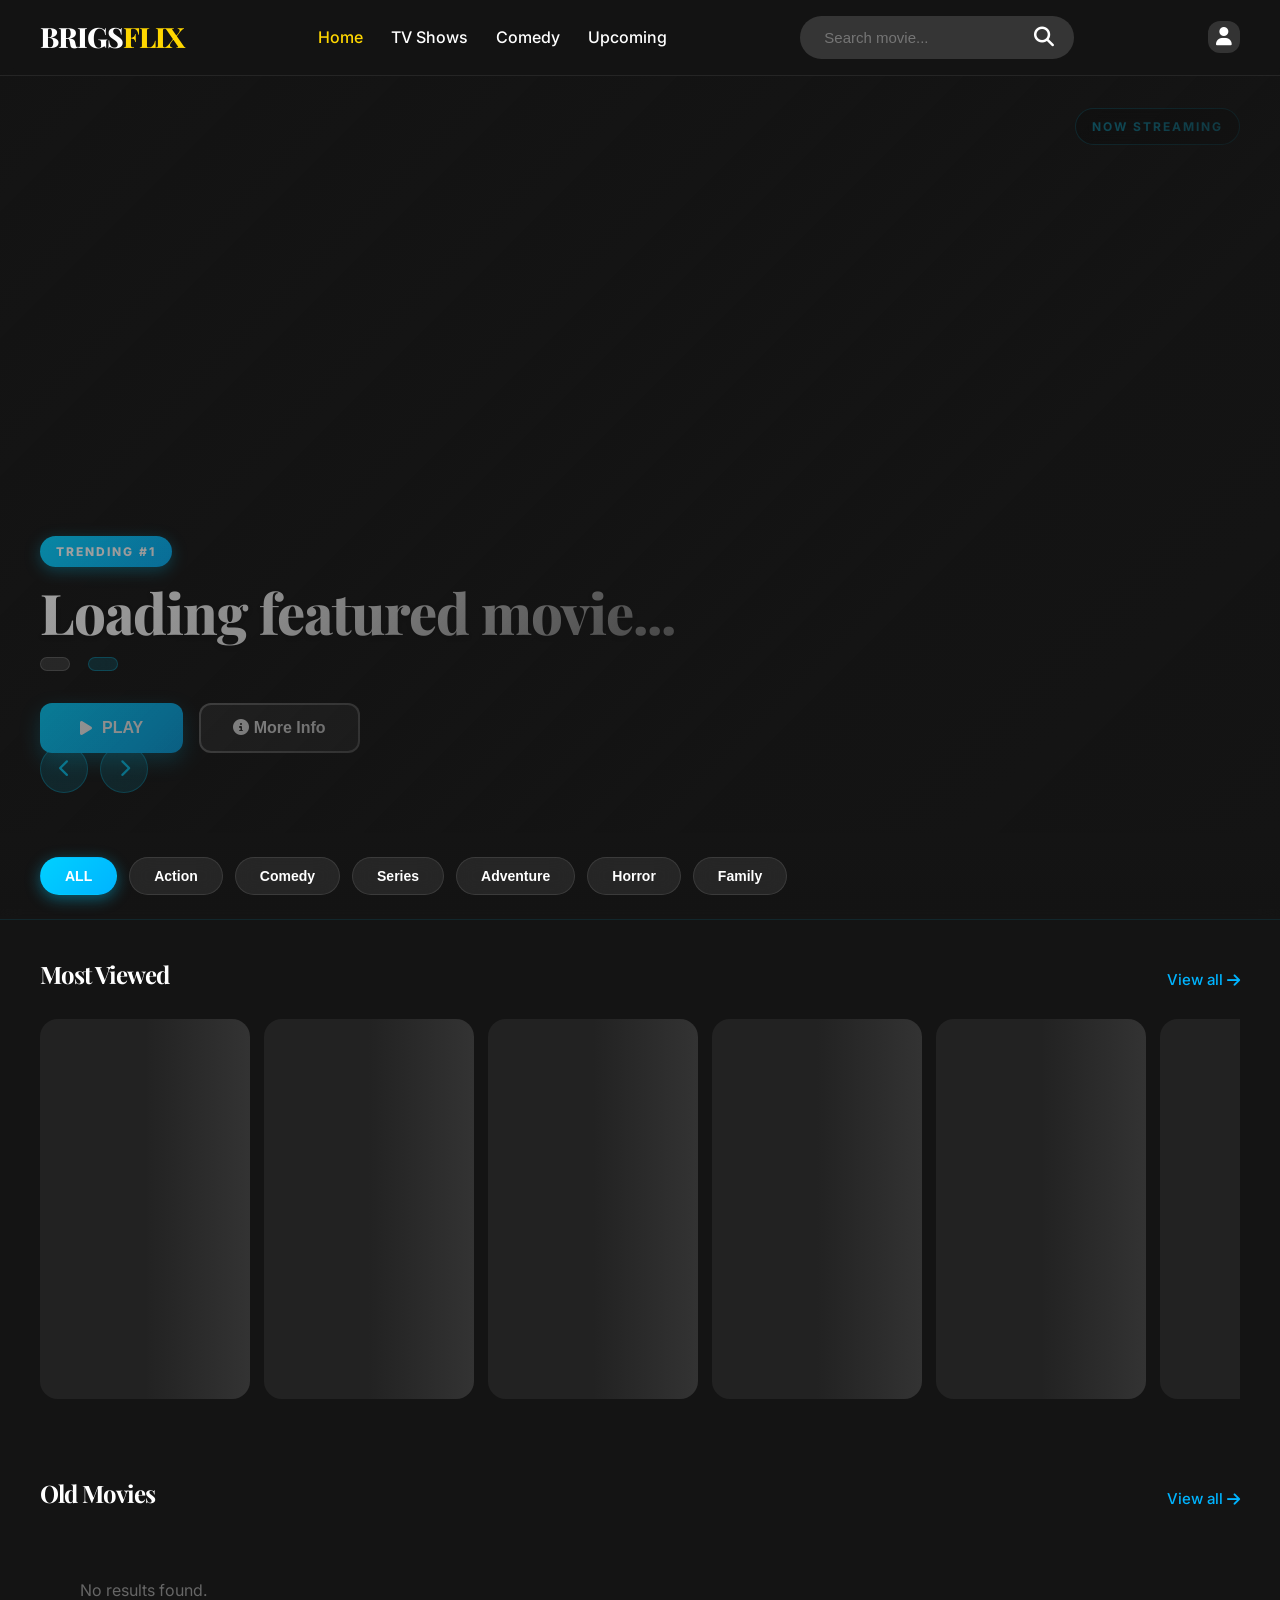
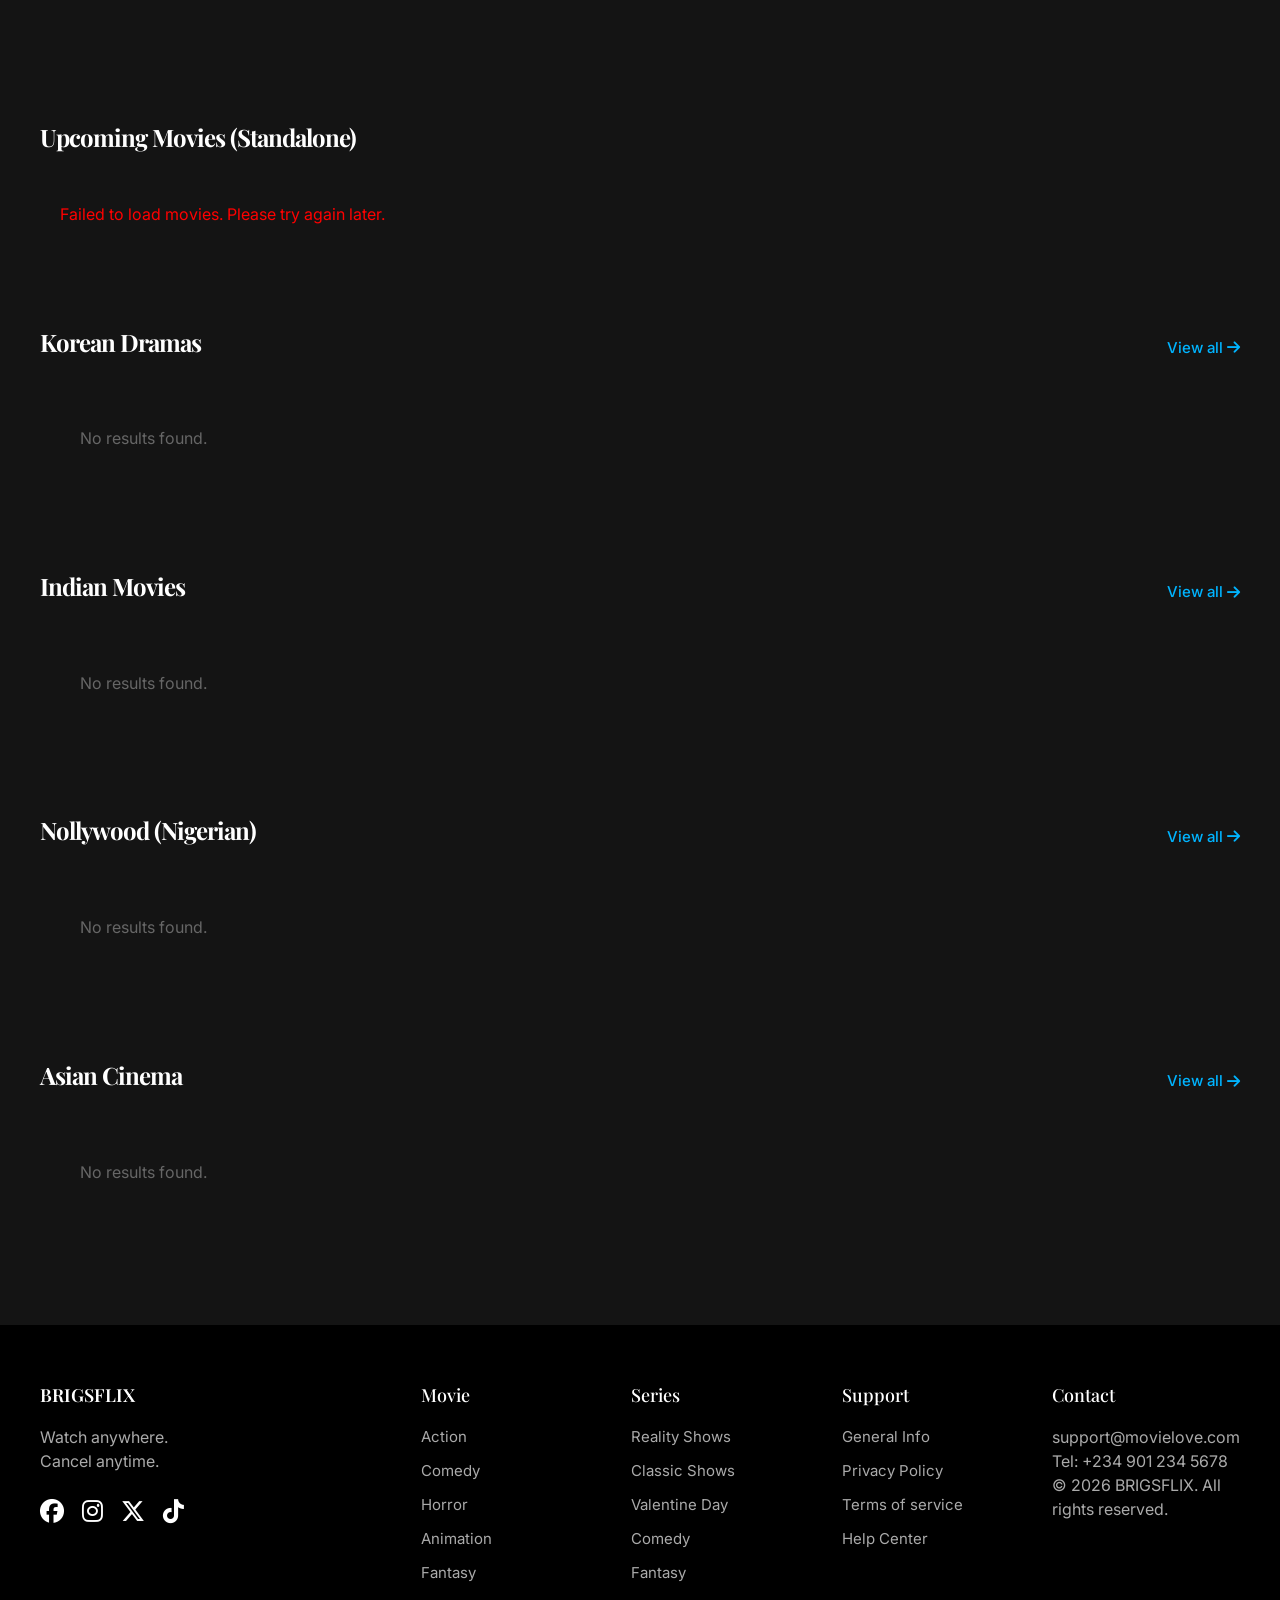
<file: index.html>
<!DOCTYPE html>
<html lang="en">

<head>
    <meta charset="UTF-8">
    <meta name="viewport" content="width=device-width, initial-scale=1.0">
    <title>BRIGSFLIX</title>
    <link rel="preconnect" href="https://fonts.googleapis.com">
    <link rel="preconnect" href="https://fonts.gstatic.com" crossorigin>
    <link
        href="https://fonts.googleapis.com/css2?family=Inter:wght@300;400;500;600;700;800;900&family=Playfair+Display:wght@400;500;600;700;800;900&display=swap"
        rel="stylesheet">
    <link rel="stylesheet" href="assets/css/style.css">
    <link rel="stylesheet" href="https://cdnjs.cloudflare.com/ajax/libs/font-awesome/6.5.1/css/all.min.css">
</head>

<body>
    <!-- NAVBAR -->
    <nav class="navbar">
        <div class="nav-container">
            <!-- Logo -->
            <div class="logo">
                BRIGS<span class="logo-love">FLIX</span>
            </div>

            <!-- Menu -->
            <div class="nav-menu">
                <a href="index.html" class="nav-link active">Home</a>
                <a href="tvshows.html" class="nav-link">TV Shows</a>
                <a href="comedy.html" class="nav-link">Comedy</a>
                <a href="upcoming.html" class="nav-link">Upcoming</a>
            </div>

            <!-- Search -->
            <div class="search-container">
                <input type="text" id="search-input" class="search-input" placeholder="Search movie...">
                <button id="search-btn" class="search-btn">
                    <i class="fas fa-magnifying-glass"></i>
                </button>
            </div>

            <!-- User -->
            <div class="user-profile">
                <div class="avatar"><i class="fas fa-user"></i></div>
            </div>
        </div>
    </nav>

    <!-- HERO SECTION - CAROUSEL -->
    <section id="hero" class="hero">
        <div class="carousel-container">
            <div class="carousel-wrapper">
                <div class="carousel-slide active" id="carousel-slide-0">
                    <div class="hero-background"></div>
                    <div class="hero-overlay"></div>
                    <div class="hero-content">
                        <div class="hero-badge" id="hero-type">TRENDING #1</div>
                        <h1 id="hero-title" class="hero-title">Loading featured movie...</h1>
                        <div class="hero-meta">
                            <span id="hero-year" class="hero-year"></span>
                            <span id="hero-rating" class="hero-rating"></span>
                        </div>
                        <p id="hero-description" class="hero-description"></p>

                        <div class="hero-buttons">
                            <button id="play-btn" class="btn-play">
                                <i class="fas fa-play"></i>
                                PLAY
                            </button>
                            <button id="info-btn" class="btn-info">
                                <i class="fas fa-circle-info"></i> More Info
                            </button>
                        </div>
                    </div>
                </div>
            </div>

            <!-- Carousel Navigation -->
            <div class="carousel-nav">
                <button class="carousel-prev" id="carousel-prev">
                    <i class="fas fa-chevron-left"></i>
                </button>
                <button class="carousel-next" id="carousel-next">
                    <i class="fas fa-chevron-right"></i>
                </button>
            </div>

            <!-- Carousel Indicators -->
            <div class="carousel-indicators" id="carousel-indicators"></div>

            <!-- NOW STREAMING Badge -->
            <div class="hero-trailer-badge">
                <span>NOW STREAMING</span>
            </div>
        </div>
    </section>

    <!-- CATEGORY FILTERS -->
    <div class="category-bar">
        <div class="category-container">
            <button class="category-btn active" data-genre-id="">ALL</button>
            <button class="category-btn" data-genre-id="28">Action</button>
            <button class="category-btn" data-genre-id="35">Comedy</button>
            <button class="category-btn" data-genre-id="18">Series</button>
            <button class="category-btn" data-genre-id="12">Adventure</button>
            <button class="category-btn" data-genre-id="27">Horror</button>
            <button class="category-btn" data-genre-id="10751">Family</button>
        </div>
    </div>

    <!-- MAIN CONTENT -->
    <main class="main-content">

        <!-- DISCOVER / MOST VIEWED SECTION (dynamic) -->
        <section class="movie-row">
            <div class="row-header">
                <h2 id="discover-title" class="row-title">Most Viewed</h2>
                <a href="movies.html" class="view-all">View all <i class="fas fa-arrow-right"></i></a>
            </div>
            <div class="horizontal-scroll" id="discover-row">
                <!-- Populated by JS -->
            </div>
        </section>


        <!-- OLD MOVIES -->
        <section class="movie-row">
            <div class="row-header">
                <h2 class="row-title">Old Movies</h2>
                <a href="#" class="view-all">View all <i class="fas fa-arrow-right"></i></a>
            </div>
            <div class="horizontal-scroll" id="top-rated-row">
                <!-- Populated by JS -->
            </div>
        </section>


        <!-- STANDALONE UPCOMING FUNCTION TEST -->
        <section class="movie-row">
            <div class="row-header">
                <h2 class="row-title">Upcoming Movies (Standalone)</h2>
            </div>
            <div class="horizontal-scroll" id="upcoming-movies">
                <!-- Populated by standalone JS function -->
            </div>
        </section>

        <!-- KOREAN DRAMAS -->
        <section class="movie-row">
            <div class="row-header">
                <h2 class="row-title">Korean Dramas</h2>
                <a href="#" class="view-all">View all <i class="fas fa-arrow-right"></i></a>
            </div>
            <div class="horizontal-scroll" id="korean-dramas-row">
                <!-- Populated by JS -->
            </div>
        </section>

        <!-- INDIAN MOVIES -->
        <section class="movie-row">
            <div class="row-header">
                <h2 class="row-title">Indian Movies</h2>
                <a href="#" class="view-all">View all <i class="fas fa-arrow-right"></i></a>
            </div>
            <div class="horizontal-scroll" id="indian-movies-row">
                <!-- Populated by JS -->
            </div>
        </section>

        <!-- NIGERIAN MOVIES -->
        <section class="movie-row">
            <div class="row-header">
                <h2 class="row-title">Nollywood (Nigerian)</h2>
                <a href="#" class="view-all">View all <i class="fas fa-arrow-right"></i></a>
            </div>
            <div class="horizontal-scroll" id="nigerian-movies-row">
                <!-- Populated by JS -->
            </div>
        </section>

        <!-- ASIAN MOVIES -->
        <section class="movie-row">
            <div class="row-header">
                <h2 class="row-title">Asian Cinema</h2>
                <a href="#" class="view-all">View all <i class="fas fa-arrow-right"></i></a>
            </div>
            <div class="horizontal-scroll" id="asian-movies-row">
                <!-- Populated by JS -->
            </div>
        </section>

    </main>

    <!-- FOOTER -->
    <footer class="footer">
        <div class="footer-container">
            <div class="footer-col">
                <h3>BRIGSFLIX</h3>
                <p>Watch anywhere.<br>Cancel anytime.</p>
                <div class="social-icons">
                    <a href="#" aria-label="Facebook"><i class="fab fa-facebook"></i></a>
                    <a href="#" aria-label="Instagram"><i class="fab fa-instagram"></i></a>
                    <a href="#" aria-label="X"><i class="fab fa-x-twitter"></i></a>
                    <a href="#" aria-label="TikTok"><i class="fab fa-tiktok"></i></a>
                </div>
            </div>

            <div class="footer-col">
                <h4>Movie</h4>
                <ul>
                    <li><a href="#">Action</a></li>
                    <li><a href="#">Comedy</a></li>
                    <li><a href="#">Horror</a></li>
                    <li><a href="#">Animation</a></li>
                    <li><a href="#">Fantasy</a></li>
                </ul>
            </div>

            <div class="footer-col">
                <h4>Series</h4>
                <ul>
                    <li><a href="#">Reality Shows</a></li>
                    <li><a href="#">Classic Shows</a></li>
                    <li><a href="#">Valentine Day</a></li>
                    <li><a href="#">Comedy</a></li>
                    <li><a href="#">Fantasy</a></li>
                </ul>
            </div>

            <div class="footer-col">
                <h4>Support</h4>
                <ul>
                    <li><a href="#">General Info</a></li>
                    <li><a href="#">Privacy Policy</a></li>
                    <li><a href="#">Terms of service</a></li>
                    <li><a href="#">Help Center</a></li>
                </ul>
            </div>

            <div class="footer-col">
                <h4>Contact</h4>
                <p>support@movielove.com</p>
                <p>Tel: +234 901 234 5678</p>
                <p>© 2026 BRIGSFLIX. All rights reserved.</p>
            </div>
        </div>
    </footer>

    <!-- MOVIE MODAL / PREVIEW -->
    <div id="movie-modal" class="modal">
        <div class="modal-content">
            <button class="modal-close"><i class="fas fa-xmark"></i></button>

            <!-- ===== NETFLIX-STYLE HERO BANNER ===== -->
            <div id="modal-backdrop" class="modal-backdrop">
                <!-- Video / iframe player fills this container -->
                <div id="backdrop-player" class="backdrop-player-container"></div>

                <!-- Dark gradient overlay -->
                <div class="hero-overlay"></div>

                <!-- Content pinned to bottom-left over the video -->
                <div class="hero-content">
                    <h1 id="modal-title" class="modal-title"></h1>
                    <div class="modal-meta">
                        <span id="modal-year" class="modal-year"></span>
                        <span id="modal-rating" class="modal-rating"></span>
                        <span id="modal-runtime" class="modal-runtime"></span>
                        <span id="modal-language" class="modal-language"></span>
                    </div>
                    <p id="modal-description" class="modal-description"></p>
                    <div class="hero-buttons">
                        <button id="modal-play-btn" class="btn-play modal-play">
                            <i class="fas fa-play"></i> PLAY
                        </button>
                        <button id="modal-close-btn" class="btn-info">
                            <i class="fas fa-info-circle"></i> Close
                        </button>
                    </div>
                </div>
            </div>

            <!-- Action icons row -->
            <div class="modal-actions-box">
                <button class="action-btn" id="download-btn" title="Download">
                    <i class="fas fa-download"></i>
                    <span>Download</span>
                </button>
                <button class="action-btn" id="watchlist-btn" title="Add to Watchlist">
                    <i class="fas fa-bookmark"></i>
                    <span>Watchlist</span>
                </button>
                <button class="action-btn" id="report-btn" title="Report">
                    <i class="fas fa-flag"></i>
                    <span>Report</span>
                </button>
                <button class="action-btn" id="share-btn" title="Share">
                    <i class="fas fa-share-alt"></i>
                    <span>Share</span>
                </button>
            </div>

            <!-- Scrollable info below hero -->
            <div class="modal-info">
                <div id="modal-plot" class="modal-plot">
                    <h3><i class="fas fa-book-open"></i> Plot</h3>
                    <p id="modal-plot-text" class="modal-plot-text"></p>
                </div>

                <div id="modal-episodes" class="modal-episodes"></div>

                <div id="modal-cast" class="modal-cast">
                    <h3><i class="fas fa-users"></i> Cast</h3>
                    <div class="cast-list"></div>
                </div>

                <div id="modal-recommendations" class="modal-recommendations">
                    <h3><i class="fas fa-thumbs-up"></i> Recommended Movies</h3>
                    <div class="recommendations-list"></div>
                </div>
            </div>
        </div>
    </div>

    <script src="assets/js/main.js"></script>
</body>

</html>
</file>
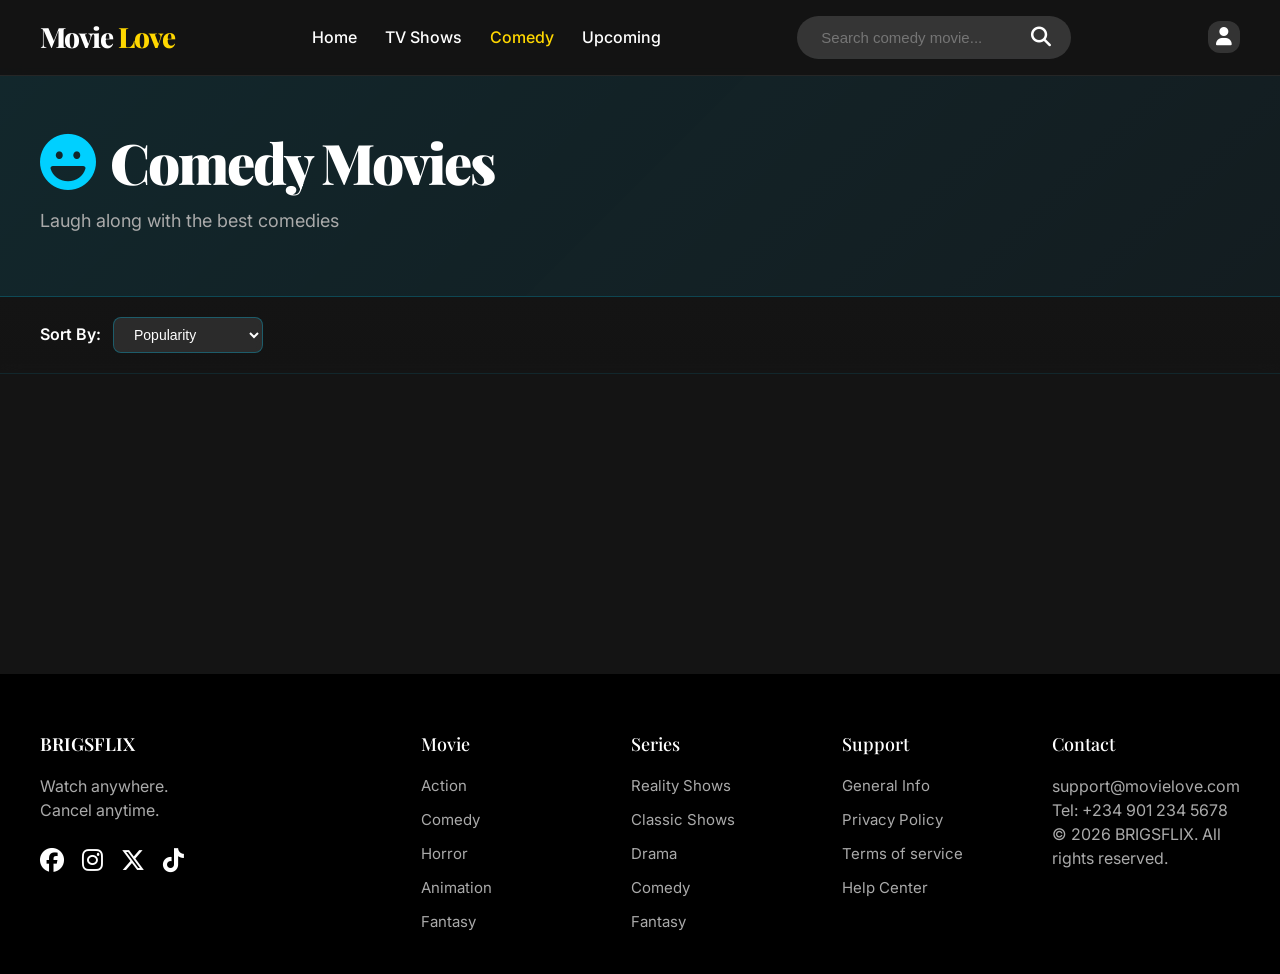
<file: comedy.html>
<!DOCTYPE html>
<html lang="en">
<head>
    <meta charset="UTF-8">
    <meta name="viewport" content="width=device-width, initial-scale=1.0">
    <title>BRIGSFLIX</title>
    <link rel="preconnect" href="https://fonts.googleapis.com">
    <link rel="preconnect" href="https://fonts.gstatic.com" crossorigin>
    <link href="https://fonts.googleapis.com/css2?family=Inter:wght@300;400;500;600;700;800;900&family=Playfair+Display:wght@400;500;600;700;800;900&display=swap" rel="stylesheet">
    <link rel="stylesheet" href="assets/css/style.css">
    <link rel="stylesheet" href="https://cdnjs.cloudflare.com/ajax/libs/font-awesome/6.5.1/css/all.min.css">
</head>
<body>
    <!-- NAVBAR -->
    <nav class="navbar">
        <div class="nav-container">
            <!-- Logo -->
            <div class="logo">
                Movie <span class="logo-love">Love</span>
            </div>

            <!-- Menu -->
            <div class="nav-menu">
                <a href="index.html" class="nav-link">Home</a>
                <a href="tvshows.html" class="nav-link">TV Shows</a>
                <a href="comedy.html" class="nav-link active">Comedy</a>
                <a href="upcoming.html" class="nav-link">Upcoming</a>
            </div>

            <!-- Search -->
            <div class="search-container">
                <input type="text" id="search-input" class="search-input" placeholder="Search comedy movie...">
                <button id="search-btn" class="search-btn">
                    <i class="fas fa-magnifying-glass"></i>
                </button>
            </div>

            <!-- User -->
            <div class="user-profile">
                <div class="avatar"><i class="fas fa-user"></i></div>
            </div>
        </div>
    </nav>

    <!-- PAGE HEADER -->
    <section class="page-header">
        <div class="page-header-content">
            <h1 class="page-title">
                <i class="fas fa-laugh"></i>
                Comedy Movies
            </h1>
            <p class="page-subtitle">Laugh along with the best comedies</p>
        </div>
    </section>

    <!-- FILTERS -->
    <div class="filters-bar">
        <div class="filters-container">
            <div class="filter-group">
                <label for="sort-select">Sort By:</label>
                <select id="sort-select" class="filter-select">
                    <option value="popularity.desc">Popularity</option>
                    <option value="release_date.desc">Latest Release</option>
                    <option value="release_date.asc">Oldest Release</option>
                    <option value="vote_average.desc">Highest Rated</option>
                </select>
            </div>
        </div>
    </div>

    <!-- MAIN CONTENT -->
    <main class="main-content">
        <!-- COMEDY MOVIES GRID -->
        <section class="upcoming-section">
            <div class="upcoming-grid" id="movies-grid">
                <!-- Populated by JS -->
            </div>
        </section>

        <!-- LOAD MORE -->
        <div class="load-more-container">
            <button id="load-more-btn" class="btn-load-more">
                Load More <i class="fas fa-arrow-down"></i>
            </button>
        </div>
    </main>

    <!-- FOOTER -->
    <footer class="footer">
        <div class="footer-container">
            <div class="footer-col">
                <h3>BRIGSFLIX</h3>
                <p>Watch anywhere.<br>Cancel anytime.</p>
                <div class="social-icons">
                    <a href="#" aria-label="Facebook"><i class="fab fa-facebook"></i></a>
                    <a href="#" aria-label="Instagram"><i class="fab fa-instagram"></i></a>
                    <a href="#" aria-label="X"><i class="fab fa-x-twitter"></i></a>
                    <a href="#" aria-label="TikTok"><i class="fab fa-tiktok"></i></a>
                </div>
            </div>
            
            <div class="footer-col">
                <h4>Movie</h4>
                <ul>
                    <li><a href="#">Action</a></li>
                    <li><a href="#">Comedy</a></li>
                    <li><a href="#">Horror</a></li>
                    <li><a href="#">Animation</a></li>
                    <li><a href="#">Fantasy</a></li>
                </ul>
            </div>
            
            <div class="footer-col">
                <h4>Series</h4>
                <ul>
                    <li><a href="#">Reality Shows</a></li>
                    <li><a href="#">Classic Shows</a></li>
                    <li><a href="#">Drama</a></li>
                    <li><a href="#">Comedy</a></li>
                    <li><a href="#">Fantasy</a></li>
                </ul>
            </div>
            
            <div class="footer-col">
                <h4>Support</h4>
                <ul>
                    <li><a href="#">General Info</a></li>
                    <li><a href="#">Privacy Policy</a></li>
                    <li><a href="#">Terms of service</a></li>
                    <li><a href="#">Help Center</a></li>
                </ul>
            </div>
            
            <div class="footer-col">
                <h4>Contact</h4>
                <p>support@movielove.com</p>
                <p>Tel: +234 901 234 5678</p>
                <p>© 2026 BRIGSFLIX. All rights reserved.</p>
            </div>
        </div>
    </footer>

    <!-- MOVIE MODAL / PREVIEW -->
    <div id="movie-modal" class="modal">
        <div class="modal-content">
            <button class="modal-close"><i class="fas fa-xmark"></i></button>
            
            <div id="modal-backdrop" class="modal-backdrop"></div>
            
            <div class="modal-actions-box">
                <button class="action-btn" id="download-btn" title="Download">
                    <i class="fas fa-download"></i>
                    <span>Download</span>
                </button>
                <button class="action-btn" id="watchlist-btn" title="Add to Watchlist">
                    <i class="fas fa-bookmark"></i>
                    <span>Watchlist</span>
                </button>
                <button class="action-btn" id="report-btn" title="Report">
                    <i class="fas fa-flag"></i>
                    <span>Report</span>
                </button>
                <button class="action-btn" id="share-btn" title="Share">
                    <i class="fas fa-share-alt"></i>
                    <span>Share</span>
                </button>
            </div>
            
            <div class="modal-info">
                <h1 id="modal-title" class="modal-title"></h1>
                <div class="modal-meta">
                    <span id="modal-year" class="modal-year"></span>
                    <span id="modal-rating" class="modal-rating"></span>
                    <span id="modal-runtime" class="modal-runtime"></span>
                    <span id="modal-language" class="modal-language"></span>
                </div>
                
                <p id="modal-description" class="modal-description"></p>
                
                <div id="modal-plot" class="modal-plot">
                    <h3><i class="fas fa-book-open"></i> Plot</h3>
                    <p id="modal-plot-text" class="modal-plot-text"></p>
                </div>
                
                <div id="modal-episodes" class="modal-episodes"></div>
                
                <div id="modal-cast" class="modal-cast">
                    <h3><i class="fas fa-users"></i> Cast</h3>
                    <div class="cast-list"></div>
                </div>
                
                <div id="modal-recommendations" class="modal-recommendations">
                    <h3><i class="fas fa-thumbs-up"></i> Recommended Movies</h3>
                    <div class="recommendations-list"></div>
                </div>
                
                <div class="modal-buttons">
                    <button id="modal-play-btn" class="btn-play modal-play">
                        <i class="fas fa-play"></i>
                        WATCH NOW
                    </button>
                    <button id="modal-close-btn" class="btn-info">Close</button>
                </div>
                
                <!-- Fake trailer placeholder -->
                <div class="trailer-placeholder">
                    <div class="play-circle">
                        <i class="fas fa-play"></i>
                    </div>
                    <p class="trailer-text">Official Trailer would play here (TMDB integration ready)</p>
                </div>
            </div>
        </div>
    </div>

    <script src="assets/js/comedy.js"></script>
</body>
</html>
</file>
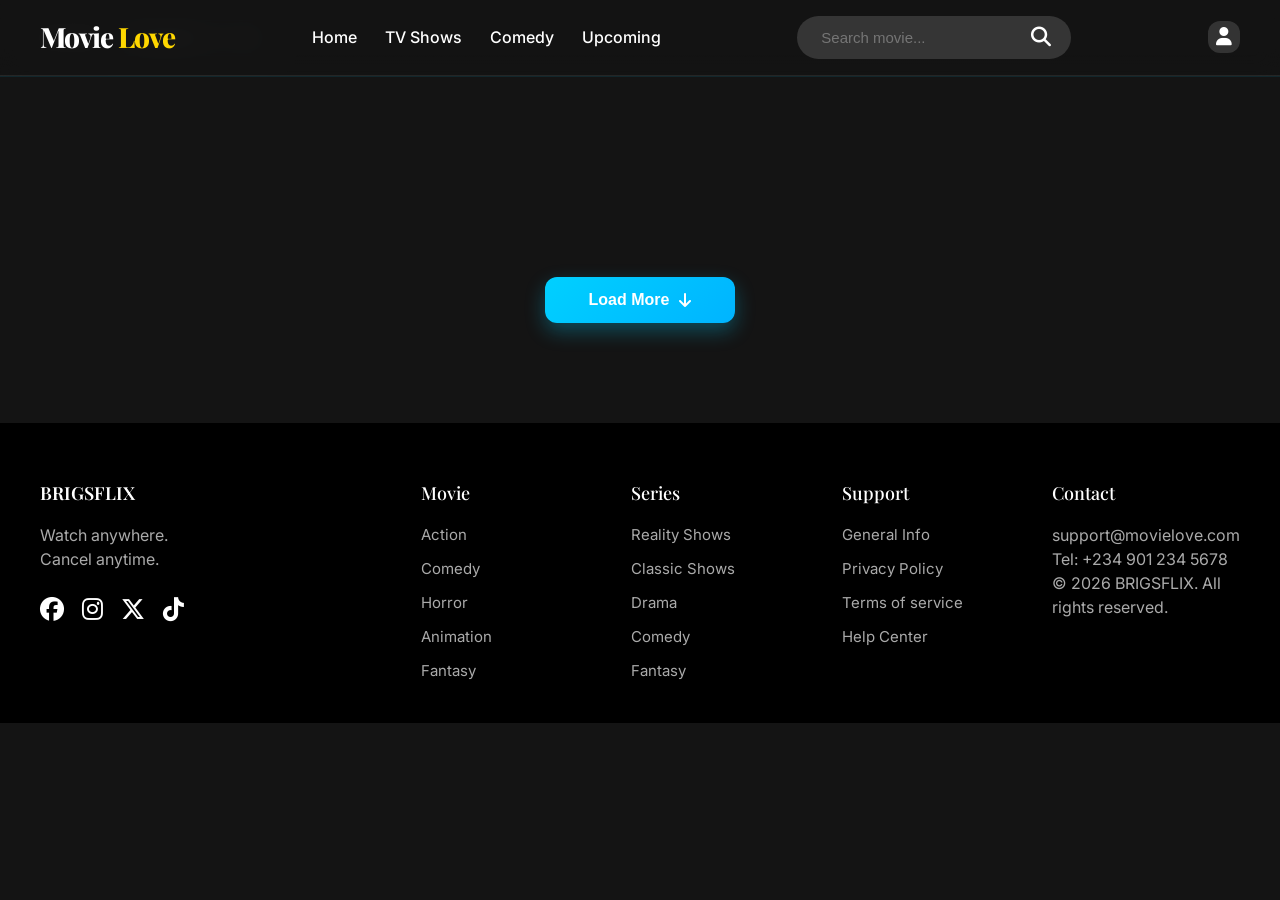
<file: movies.html>
<!DOCTYPE html>
<html lang="en">
<head>
    <meta charset="UTF-8">
    <meta name="viewport" content="width=device-width, initial-scale=1.0">
    <title>BRIGSFLIX</title>
    <link rel="preconnect" href="https://fonts.googleapis.com">
    <link rel="preconnect" href="https://fonts.gstatic.com" crossorigin>
    <link href="https://fonts.googleapis.com/css2?family=Inter:wght@300;400;500;600;700;800;900&family=Playfair+Display:wght@400;500;600;700;800;900&display=swap" rel="stylesheet">
    <link rel="stylesheet" href="assets/css/style.css">
    <link rel="stylesheet" href="https://cdnjs.cloudflare.com/ajax/libs/font-awesome/6.5.1/css/all.min.css">
</head>
<body>
    <!-- NAVBAR -->
    <nav class="navbar">
        <div class="nav-container">
            <!-- Logo -->
            <div class="logo">
                Movie <span class="logo-love">Love</span>
            </div>

            <!-- Menu -->
            <div class="nav-menu">
                <a href="index.html" class="nav-link">Home</a>
                <a href="tvshows.html" class="nav-link">TV Shows</a>
                <a href="comedy.html" class="nav-link">Comedy</a>
                <a href="upcoming.html" class="nav-link">Upcoming</a>
            </div>

            <!-- Search -->
            <div class="search-container">
                <input type="text" id="search-input" class="search-input" placeholder="Search movie...">
                <button id="search-btn" class="search-btn">
                    <i class="fas fa-magnifying-glass"></i>
                </button>
            </div>

            <!-- User -->
            <div class="user-profile">
                <div class="avatar"><i class="fas fa-user"></i></div>
            </div>
        </div>
    </nav>

    <!-- FILTERS -->
    <div class="filters-bar">
        <div class="filters-container">
            <div class="filter-group">
                <label for="sort-select">Sort By:</label>
                <select id="sort-select" class="filter-select">
                    <option value="popularity.desc">Popularity</option>
                    <option value="release_date.desc">Latest Release</option>
                    <option value="release_date.asc">Oldest Release</option>
                    <option value="vote_average.desc">Highest Rated</option>
                </select>
            </div>
        </div>
    </div>

    <!-- MAIN CONTENT -->
    <main class="main-content">
        <!-- MOVIES GRID -->
        <section class="upcoming-section">
            <div class="upcoming-grid" id="movies-grid">
                <!-- Populated by JS -->
            </div>
        </section>

        <!-- LOAD MORE -->
        <div class="load-more-container">
            <button id="load-more-btn" class="btn-load-more">
                Load More <i class="fas fa-arrow-down"></i>
            </button>
        </div>
    </main>

    <!-- FOOTER -->
    <footer class="footer">
        <div class="footer-container">
            <div class="footer-col">
                <h3>BRIGSFLIX</h3>
                <p>Watch anywhere.<br>Cancel anytime.</p>
                <div class="social-icons">
                    <a href="#" aria-label="Facebook"><i class="fab fa-facebook"></i></a>
                    <a href="#" aria-label="Instagram"><i class="fab fa-instagram"></i></a>
                    <a href="#" aria-label="X"><i class="fab fa-x-twitter"></i></a>
                    <a href="#" aria-label="TikTok"><i class="fab fa-tiktok"></i></a>
                </div>
            </div>
            
            <div class="footer-col">
                <h4>Movie</h4>
                <ul>
                    <li><a href="#">Action</a></li>
                    <li><a href="#">Comedy</a></li>
                    <li><a href="#">Horror</a></li>
                    <li><a href="#">Animation</a></li>
                    <li><a href="#">Fantasy</a></li>
                </ul>
            </div>
            
            <div class="footer-col">
                <h4>Series</h4>
                <ul>
                    <li><a href="#">Reality Shows</a></li>
                    <li><a href="#">Classic Shows</a></li>
                    <li><a href="#">Drama</a></li>
                    <li><a href="#">Comedy</a></li>
                    <li><a href="#">Fantasy</a></li>
                </ul>
            </div>
            
            <div class="footer-col">
                <h4>Support</h4>
                <ul>
                    <li><a href="#">General Info</a></li>
                    <li><a href="#">Privacy Policy</a></li>
                    <li><a href="#">Terms of service</a></li>
                    <li><a href="#">Help Center</a></li>
                </ul>
            </div>
            
            <div class="footer-col">
                <h4>Contact</h4>
                <p>support@movielove.com</p>
                <p>Tel: +234 901 234 5678</p>
                <p>© 2026 BRIGSFLIX. All rights reserved.</p>
            </div>
        </div>
    </footer>

    <!-- MOVIE MODAL / PREVIEW -->
    <div id="movie-modal" class="modal">
        <div class="modal-content">
            <button class="modal-close"><i class="fas fa-xmark"></i></button>
            
            <div id="modal-backdrop" class="modal-backdrop"></div>
            
            <div class="modal-actions-box">
                <button class="action-btn" id="download-btn" title="Download">
                    <i class="fas fa-download"></i>
                    <span>Download</span>
                </button>
                <button class="action-btn" id="watchlist-btn" title="Add to Watchlist">
                    <i class="fas fa-bookmark"></i>
                    <span>Watchlist</span>
                </button>
                <button class="action-btn" id="report-btn" title="Report">
                    <i class="fas fa-flag"></i>
                    <span>Report</span>
                </button>
                <button class="action-btn" id="share-btn" title="Share">
                    <i class="fas fa-share-alt"></i>
                    <span>Share</span>
                </button>
            </div>
            
            <div class="modal-info">
                <h1 id="modal-title" class="modal-title"></h1>
                <div class="modal-meta">
                    <span id="modal-year" class="modal-year"></span>
                    <span id="modal-rating" class="modal-rating"></span>
                    <span id="modal-runtime" class="modal-runtime"></span>
                    <span id="modal-language" class="modal-language"></span>
                </div>
                
                <p id="modal-description" class="modal-description"></p>
                
                <div id="modal-plot" class="modal-plot">
                    <h3><i class="fas fa-book-open"></i> Plot</h3>
                    <p id="modal-plot-text" class="modal-plot-text"></p>
                </div>
                
                <div id="modal-episodes" class="modal-episodes"></div>
                
                <div id="modal-cast" class="modal-cast">
                    <h3><i class="fas fa-users"></i> Cast</h3>
                    <div class="cast-list"></div>
                </div>
                
                <div id="modal-recommendations" class="modal-recommendations">
                    <h3><i class="fas fa-thumbs-up"></i> Recommended Movies</h3>
                    <div class="recommendations-list"></div>
                </div>
                
                <div class="modal-buttons">
                    <button id="modal-play-btn" class="btn-play modal-play">
                        <i class="fas fa-play"></i>
                        WATCH NOW
                    </button>
                    <button id="modal-close-btn" class="btn-info">Close</button>
                </div>
                
                <!-- Fake trailer placeholder -->
                <div class="trailer-placeholder">
                    <div class="play-circle">
                        <i class="fas fa-play"></i>
                    </div>
                    <p class="trailer-text">Official Trailer would play here (TMDB integration ready)</p>
                </div>
            </div>
        </div>
    </div>

    <script src="assets/js/movies.js"></script>
</body>
</html>
</file>
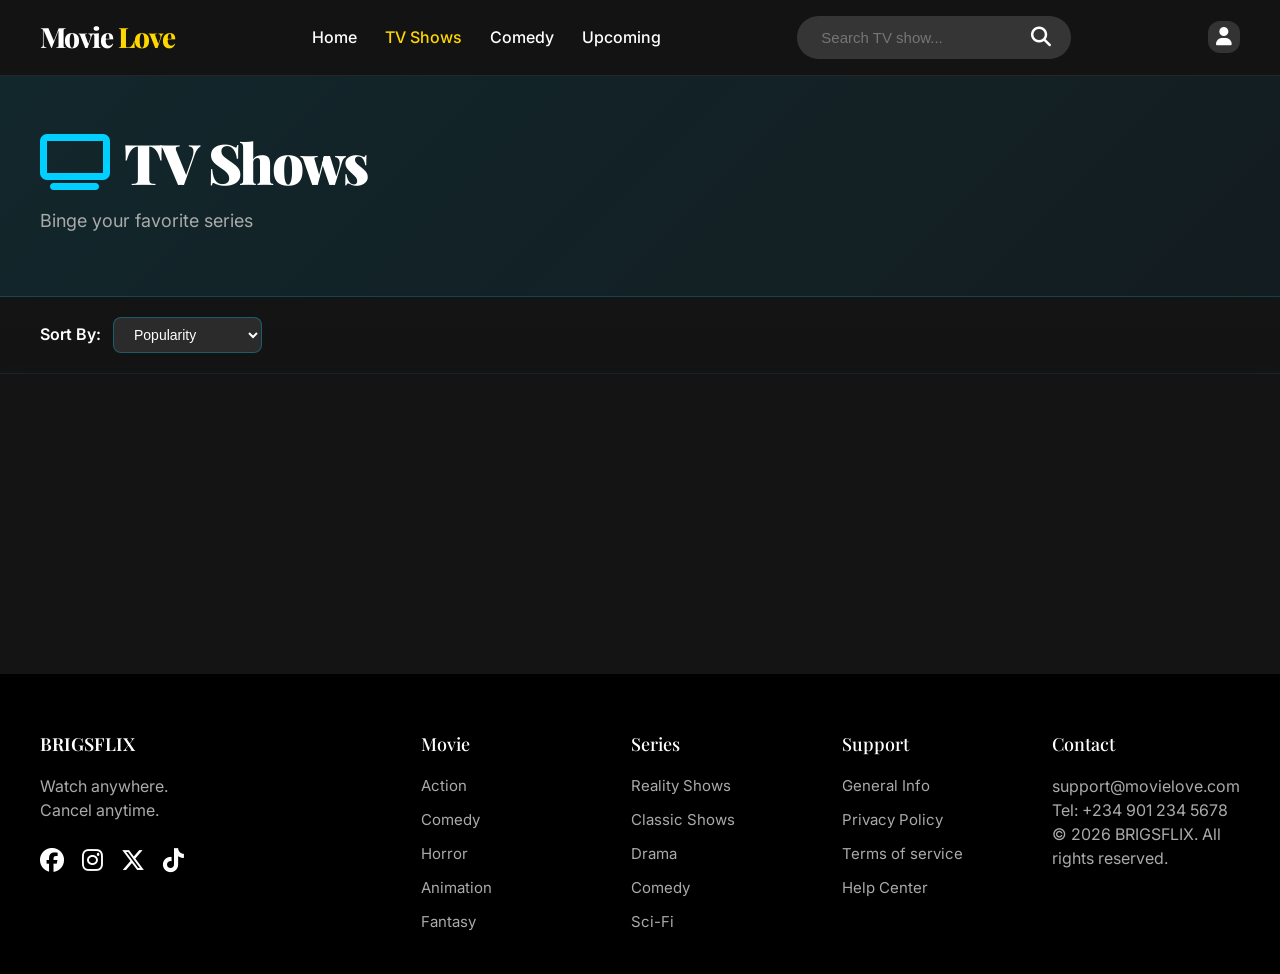
<file: tvshows.html>
<!DOCTYPE html>
<html lang="en">
<head>
    <meta charset="UTF-8">
    <meta name="viewport" content="width=device-width, initial-scale=1.0">
    <title>BRIGSFLIX</title>
    <link rel="preconnect" href="https://fonts.googleapis.com">
    <link rel="preconnect" href="https://fonts.gstatic.com" crossorigin>
    <link href="https://fonts.googleapis.com/css2?family=Inter:wght@300;400;500;600;700;800;900&family=Playfair+Display:wght@400;500;600;700;800;900&display=swap" rel="stylesheet">
    <link rel="stylesheet" href="assets/css/style.css">
    <link rel="stylesheet" href="https://cdnjs.cloudflare.com/ajax/libs/font-awesome/6.5.1/css/all.min.css">
</head>
<body>
    <!-- NAVBAR -->
    <nav class="navbar">
        <div class="nav-container">
            <!-- Logo -->
            <div class="logo">
                Movie <span class="logo-love">Love</span>
            </div>

            <!-- Menu -->
            <div class="nav-menu">
                <a href="index.html" class="nav-link">Home</a>
                <a href="tvshows.html" class="nav-link active">TV Shows</a>
                <a href="comedy.html" class="nav-link">Comedy</a>
                <a href="upcoming.html" class="nav-link">Upcoming</a>
            </div>

            <!-- Search -->
            <div class="search-container">
                <input type="text" id="search-input" class="search-input" placeholder="Search TV show...">
                <button id="search-btn" class="search-btn">
                    <i class="fas fa-magnifying-glass"></i>
                </button>
            </div>

            <!-- User -->
            <div class="user-profile">
                <div class="avatar"><i class="fas fa-user"></i></div>
            </div>
        </div>
    </nav>

    <!-- PAGE HEADER -->
    <section class="page-header">
        <div class="page-header-content">
            <h1 class="page-title">
                <i class="fas fa-tv"></i>
                TV Shows
            </h1>
            <p class="page-subtitle">Binge your favorite series</p>
        </div>
    </section>

    <!-- FILTERS -->
    <div class="filters-bar">
        <div class="filters-container">
            <div class="filter-group">
                <label for="sort-select">Sort By:</label>
                <select id="sort-select" class="filter-select">
                    <option value="popularity.desc">Popularity</option>
                    <option value="first_air_date.desc">Latest Air Date</option>
                    <option value="first_air_date.asc">Oldest Air Date</option>
                    <option value="vote_average.desc">Rating</option>
                </select>
            </div>
        </div>
    </div>

    <!-- MAIN CONTENT -->
    <main class="main-content">
        <!-- TV SHOWS GRID -->
        <section class="upcoming-section">
            <div class="upcoming-grid" id="tvshows-grid">
                <!-- Populated by JS -->
            </div>
        </section>

        <!-- LOAD MORE -->
        <div class="load-more-container">
            <button id="load-more-btn" class="btn-load-more">
                Load More <i class="fas fa-arrow-down"></i>
            </button>
        </div>
    </main>

    <!-- FOOTER -->
    <footer class="footer">
        <div class="footer-container">
            <div class="footer-col">
                <h3>BRIGSFLIX</h3>
                <p>Watch anywhere.<br>Cancel anytime.</p>
                <div class="social-icons">
                    <a href="#" aria-label="Facebook"><i class="fab fa-facebook"></i></a>
                    <a href="#" aria-label="Instagram"><i class="fab fa-instagram"></i></a>
                    <a href="#" aria-label="X"><i class="fab fa-x-twitter"></i></a>
                    <a href="#" aria-label="TikTok"><i class="fab fa-tiktok"></i></a>
                </div>
            </div>
            
            <div class="footer-col">
                <h4>Movie</h4>
                <ul>
                    <li><a href="#">Action</a></li>
                    <li><a href="#">Comedy</a></li>
                    <li><a href="#">Horror</a></li>
                    <li><a href="#">Animation</a></li>
                    <li><a href="#">Fantasy</a></li>
                </ul>
            </div>
            
            <div class="footer-col">
                <h4>Series</h4>
                <ul>
                    <li><a href="#">Reality Shows</a></li>
                    <li><a href="#">Classic Shows</a></li>
                    <li><a href="#">Drama</a></li>
                    <li><a href="#">Comedy</a></li>
                    <li><a href="#">Sci-Fi</a></li>
                </ul>
            </div>
            
            <div class="footer-col">
                <h4>Support</h4>
                <ul>
                    <li><a href="#">General Info</a></li>
                    <li><a href="#">Privacy Policy</a></li>
                    <li><a href="#">Terms of service</a></li>
                    <li><a href="#">Help Center</a></li>
                </ul>
            </div>
            
            <div class="footer-col">
                <h4>Contact</h4>
                <p>support@movielove.com</p>
                <p>Tel: +234 901 234 5678</p>
                <p>© 2026 BRIGSFLIX. All rights reserved.</p>
            </div>
        </div>
    </footer>

    <!-- TV SHOW MODAL / PREVIEW -->
    <div id="tvshow-modal" class="modal">
        <div class="modal-content">
            <button class="modal-close"><i class="fas fa-xmark"></i></button>
            
            <div id="modal-backdrop" class="modal-backdrop"></div>
            
            <div class="modal-actions-box">
                <button class="action-btn" id="download-btn" title="Download">
                    <i class="fas fa-download"></i>
                    <span>Download</span>
                </button>
                <button class="action-btn" id="watchlist-btn" title="Add to Watchlist">
                    <i class="fas fa-bookmark"></i>
                    <span>Watchlist</span>
                </button>
                <button class="action-btn" id="report-btn" title="Report">
                    <i class="fas fa-flag"></i>
                    <span>Report</span>
                </button>
                <button class="action-btn" id="share-btn" title="Share">
                    <i class="fas fa-share-alt"></i>
                    <span>Share</span>
                </button>
            </div>
            
            <div class="modal-info">
                <h1 id="modal-title" class="modal-title"></h1>
                <div class="modal-meta">
                    <span id="modal-year" class="modal-year"></span>
                    <span id="modal-rating" class="modal-rating"></span>
                    <span id="modal-seasons" class="modal-seasons"></span>
                    <span id="modal-language" class="modal-language"></span>
                </div>
                
                <div id="modal-plot" class="modal-plot">
                    <h3><i class="fas fa-book-open"></i> Plot</h3>
                    <p id="modal-plot-text" class="modal-plot-text"></p>
                </div>
                
                <div id="modal-cast" class="modal-cast">
                    <h3><i class="fas fa-users"></i> Cast</h3>
                    <div class="cast-list"></div>
                </div>
                
                <div class="modal-buttons">
                    <button id="modal-play-btn" class="btn-play modal-play">
                        <i class="fas fa-play"></i>
                        WATCH NOW
                    </button>
                    <button id="modal-close-btn" class="btn-info">Close</button>
                </div>
                
                <!-- Fake trailer placeholder -->
                <div class="trailer-placeholder">
                    <div class="play-circle">
                        <i class="fas fa-play"></i>
                    </div>
                    <p class="trailer-text">Official Trailer would play here (TMDB integration ready)</p>
                </div>
            </div>
        </div>
    </div>

    <script src="assets/js/tvshows.js"></script>
</body>
</html>
</file>
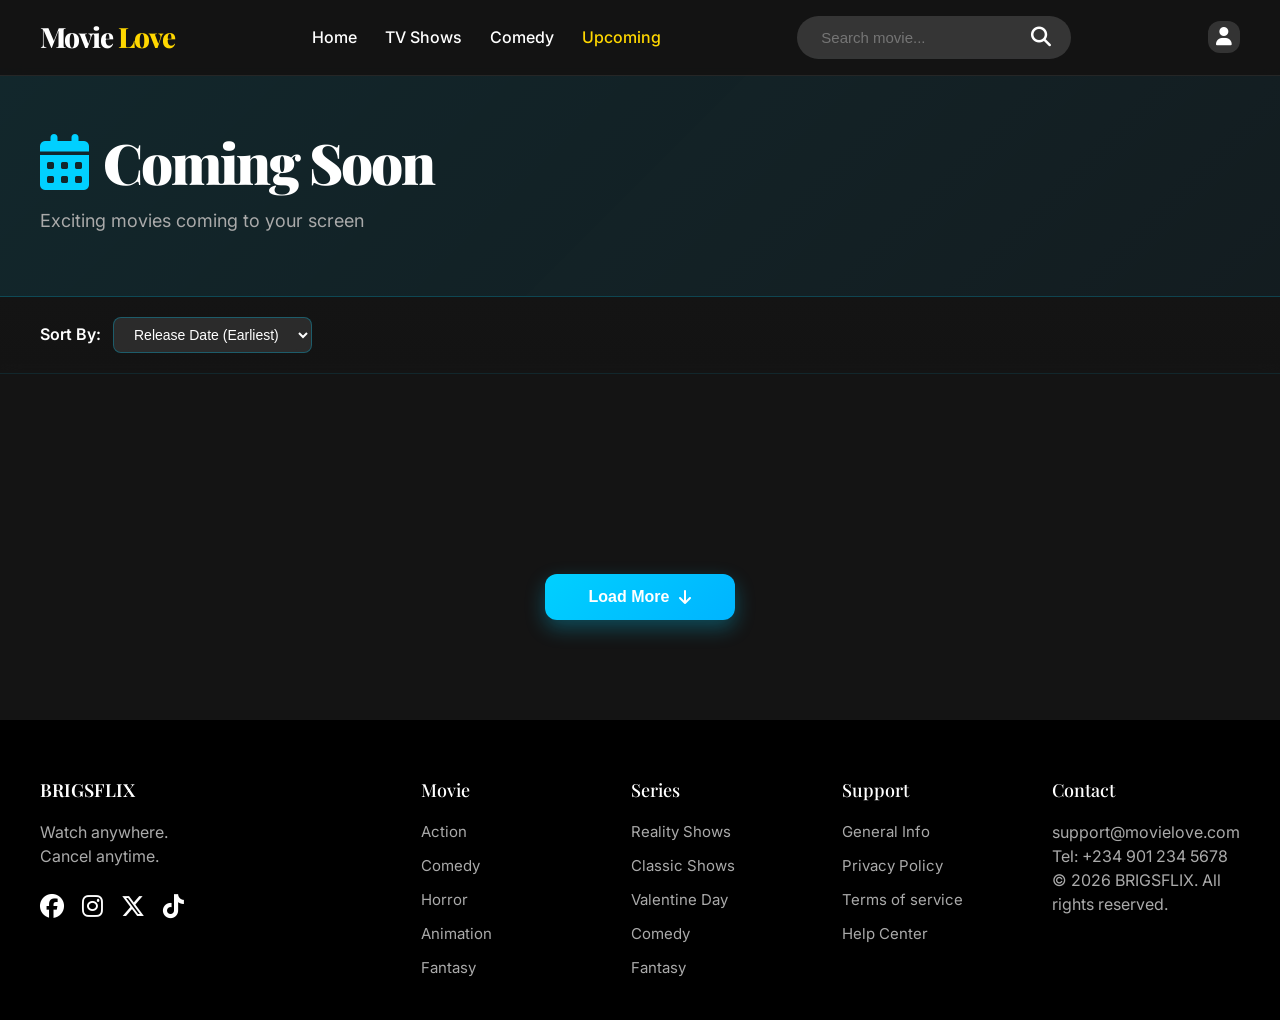
<file: upcoming.html>
<!DOCTYPE html>
<html lang="en">
<head>
    <meta charset="UTF-8">
    <meta name="viewport" content="width=device-width, initial-scale=1.0">
    <title>BRIGSFLIX</title>
    <link rel="preconnect" href="https://fonts.googleapis.com">
    <link rel="preconnect" href="https://fonts.gstatic.com" crossorigin>
    <link href="https://fonts.googleapis.com/css2?family=Inter:wght@300;400;500;600;700;800;900&family=Playfair+Display:wght@400;500;600;700;800;900&display=swap" rel="stylesheet">
    <link rel="stylesheet" href="assets/css/style.css">
    <link rel="stylesheet" href="https://cdnjs.cloudflare.com/ajax/libs/font-awesome/6.5.1/css/all.min.css">
</head>
<body>
    <!-- NAVBAR -->
    <nav class="navbar">
        <div class="nav-container">
            <!-- Logo -->
            <div class="logo">
                Movie <span class="logo-love">Love</span>
            </div>

            <!-- Menu -->
            <div class="nav-menu">
                <a href="index.html" class="nav-link">Home</a>
                <a href="tvshows.html" class="nav-link">TV Shows</a>
                <a href="comedy.html" class="nav-link">Comedy</a>
                <a href="upcoming.html" class="nav-link active">Upcoming</a>
            </div>

            <!-- Search -->
            <div class="search-container">
                <input type="text" id="search-input" class="search-input" placeholder="Search movie...">
                <button id="search-btn" class="search-btn">
                    <i class="fas fa-magnifying-glass"></i>
                </button>
            </div>

            <!-- User -->
            <div class="user-profile">
                <div class="avatar"><i class="fas fa-user"></i></div>
            </div>
        </div>
    </nav>

    <!-- PAGE HEADER -->
    <section class="page-header">
        <div class="page-header-content">
            <h1 class="page-title">
                <i class="fas fa-calendar-days"></i>
                Coming Soon
            </h1>
            <p class="page-subtitle">Exciting movies coming to your screen</p>
        </div>
    </section>

    <!-- FILTERS -->
    <div class="filters-bar">
        <div class="filters-container">
            <div class="filter-group">
                <label for="sort-select">Sort By:</label>
                <select id="sort-select" class="filter-select">
                    <option value="release_date.asc">Release Date (Earliest)</option>
                    <option value="release_date.desc">Release Date (Latest)</option>
                    <option value="popularity.desc">Popularity</option>
                    <option value="vote_average.desc">Rating</option>
                </select>
            </div>
        </div>
    </div>

    <!-- MAIN CONTENT -->
    <main class="main-content">
        <!-- UPCOMING MOVIES GRID -->
        <section class="upcoming-section">
            <div class="upcoming-grid" id="upcoming-grid">
                <!-- Populated by JS -->
            </div>
        </section>

        <!-- LOAD MORE -->
        <div class="load-more-container">
            <button id="load-more-btn" class="btn-load-more">
                Load More <i class="fas fa-arrow-down"></i>
            </button>
        </div>
    </main>

    <!-- FOOTER -->
    <footer class="footer">
        <div class="footer-container">
            <div class="footer-col">
                <h3>BRIGSFLIX</h3>
                <p>Watch anywhere.<br>Cancel anytime.</p>
                <div class="social-icons">
                    <a href="#" aria-label="Facebook"><i class="fab fa-facebook"></i></a>
                    <a href="#" aria-label="Instagram"><i class="fab fa-instagram"></i></a>
                    <a href="#" aria-label="X"><i class="fab fa-x-twitter"></i></a>
                    <a href="#" aria-label="TikTok"><i class="fab fa-tiktok"></i></a>
                </div>
            </div>
            
            <div class="footer-col">
                <h4>Movie</h4>
                <ul>
                    <li><a href="#">Action</a></li>
                    <li><a href="#">Comedy</a></li>
                    <li><a href="#">Horror</a></li>
                    <li><a href="#">Animation</a></li>
                    <li><a href="#">Fantasy</a></li>
                </ul>
            </div>
            
            <div class="footer-col">
                <h4>Series</h4>
                <ul>
                    <li><a href="#">Reality Shows</a></li>
                    <li><a href="#">Classic Shows</a></li>
                    <li><a href="#">Valentine Day</a></li>
                    <li><a href="#">Comedy</a></li>
                    <li><a href="#">Fantasy</a></li>
                </ul>
            </div>
            
            <div class="footer-col">
                <h4>Support</h4>
                <ul>
                    <li><a href="#">General Info</a></li>
                    <li><a href="#">Privacy Policy</a></li>
                    <li><a href="#">Terms of service</a></li>
                    <li><a href="#">Help Center</a></li>
                </ul>
            </div>
            
            <div class="footer-col">
                <h4>Contact</h4>
                <p>support@movielove.com</p>
                <p>Tel: +234 901 234 5678</p>
                <p>© 2026 BRIGSFLIX. All rights reserved.</p>
            </div>
        </div>
    </footer>

    <!-- MOVIE MODAL / PREVIEW -->
    <div id="movie-modal" class="modal">
        <div class="modal-content">
            <button class="modal-close"><i class="fas fa-xmark"></i></button>
            
            <div id="modal-backdrop" class="modal-backdrop"></div>
            
            <div class="modal-actions-box">
                <button class="action-btn" id="download-btn" title="Download">
                    <i class="fas fa-download"></i>
                    <span>Download</span>
                </button>
                <button class="action-btn" id="watchlist-btn" title="Add to Watchlist">
                    <i class="fas fa-bookmark"></i>
                    <span>Watchlist</span>
                </button>
                <button class="action-btn" id="report-btn" title="Report">
                    <i class="fas fa-flag"></i>
                    <span>Report</span>
                </button>
                <button class="action-btn" id="share-btn" title="Share">
                    <i class="fas fa-share-alt"></i>
                    <span>Share</span>
                </button>
            </div>
            
            <div class="modal-info">
                <h1 id="modal-title" class="modal-title"></h1>
                <div class="modal-meta">
                    <span id="modal-year" class="modal-year"></span>
                    <span id="modal-rating" class="modal-rating"></span>
                    <span id="modal-runtime" class="modal-runtime"></span>
                    <span id="modal-language" class="modal-language"></span>
                </div>
                
                <p id="modal-description" class="modal-description"></p>
                
                <div id="modal-plot" class="modal-plot">
                    <h3><i class="fas fa-book-open"></i> Plot</h3>
                    <p id="modal-plot-text" class="modal-plot-text"></p>
                </div>
                
                <div id="modal-episodes" class="modal-episodes"></div>
                
                <div id="modal-cast" class="modal-cast">
                    <h3><i class="fas fa-users"></i> Cast</h3>
                    <div class="cast-list"></div>
                </div>
                
                <div id="modal-recommendations" class="modal-recommendations">
                    <h3><i class="fas fa-thumbs-up"></i> Recommended Movies</h3>
                    <div class="recommendations-list"></div>
                </div>
                
                <div class="modal-buttons">
                    <button id="modal-play-btn" class="btn-play modal-play">
                        <i class="fas fa-play"></i>
                        WATCH TRAILER
                    </button>
                    <button id="modal-close-btn" class="btn-info">Close</button>
                </div>
                
                <!-- Fake trailer placeholder -->
                <div class="trailer-placeholder">
                    <div class="play-circle">
                        <i class="fas fa-play"></i>
                    </div>
                    <p class="trailer-text">Official Trailer would play here (TMDB integration ready)</p>
                </div>
            </div>
        </div>
    </div>

    <script src="assets/js/upcoming.js"></script>
</body>
</html>
</file>
<file: assets/css/style.css>
/* style.css */
/* ================== RESET & BASE ================== */
* {
    margin: 0;
    padding: 0;
    box-sizing: border-box;
}

body {
    font-family: 'Inter', -apple-system, BlinkMacSystemFont, 'Segoe UI', Roboto, Oxygen, Ubuntu, Cantarell, sans-serif;
    background-color: #141414;
    color: #ffffff;
    overflow-x: hidden;
    font-weight: 400;
    line-height: 1.6;
    -webkit-font-smoothing: antialiased;
    -moz-osx-font-smoothing: grayscale;
}

/* Custom Scrollbar */
::-webkit-scrollbar {
    width: 8px;
}

::-webkit-scrollbar-track {
    background: #222;
}

::-webkit-scrollbar-thumb {
    background: #ffd700;
    border-radius: 4px;
}

::-webkit-scrollbar-thumb:hover {
    background: #ffed4e;
}

h1, h2, h3, h4, h5, h6 {
    font-family: 'Playfair Display', serif;
    font-weight: 600;
    line-height: 1.2;
    margin-bottom: 0.5em;
}

h1 {
    font-size: 3.5rem;
    font-weight: 700;
    letter-spacing: -2px;
}

h2 {
    font-size: 2.5rem;
    font-weight: 600;
    letter-spacing: -1px;
}

h3 {
    font-size: 1.8rem;
    font-weight: 600;
}

h4 {
    font-size: 1.4rem;
    font-weight: 500;
}

h5 {
    font-size: 1.2rem;
    font-weight: 500;
}

h6 {
    font-size: 1rem;
    font-weight: 500;
}

a {
    text-decoration: none;
    color: inherit;
}

/* ================== NAVBAR ================== */
.navbar {
    position: fixed;
    top: 0;
    left: 0;
    width: 100%;
    background: rgba(20, 20, 20, 0.95);
    backdrop-filter: blur(12px);
    z-index: 1000;
    padding: 15px 0;
    border-bottom: 1px solid rgba(255,255,255,0.08);
}

.nav-container {
    max-width: 1400px;
    margin: 0 auto;
    padding: 0 40px;
    display: flex;
    align-items: center;
    justify-content: space-between;
    gap: 30px;
}

.logo {
    font-family: 'Playfair Display', serif;
    font-size: 28px;
    font-weight: 800;
    letter-spacing: -1px;
    color: #fff;
}

.logo-love {
    color: #ffd700;
}

.nav-menu {
    display: flex;
    gap: 28px;
    font-size: 16px;
    font-weight: 500;
}

.nav-link {
    transition: color 0.3s ease;
}

.nav-link:hover,
.nav-link.active {
    color: #ffd700;
}

.search-container {
    display: flex;
    align-items: center;
    background: rgba(255,255,255,0.15);
    border-radius: 40px;
    padding: 6px 12px;
    min-width: 260px;
}

.search-input {
    background: none;
    border: none;
    outline: none;
    color: #fff;
    width: 100%;
    font-size: 15px;
    padding: 4px 12px;
}

.search-btn {
    background: none;
    border: none;
    color: #fff;
    font-size: 20px;
    cursor: pointer;
    padding: 4px 8px;
}

.user-profile {
    display: flex;
    align-items: center;
    gap: 8px;
}

.avatar {
    width: 32px;
    height: 32px;
    background: #333;
    border-radius: 12px;
    display: flex;
    align-items: center;
    justify-content: center;
    font-size: 18px;
    cursor: pointer;
}

/* ================== HERO ================== */
.hero {
    height: 85vh;
    min-height: 620px;
    position: relative;
    display: flex;
    align-items: flex-end;
    margin-top: 68px;
    overflow: hidden;
}

.carousel-container {
    width: 100%;
    height: 100%;
    position: relative;
}

.carousel-wrapper {
    width: 100%;
    height: 100%;
    position: relative;
}

.carousel-slide {
    width: 100%;
    height: 100%;
    position: absolute;
    inset: 0;
    opacity: 0;
    transition: opacity 0.7s cubic-bezier(0.4, 0, 0.2, 1);
    display: flex;
    align-items: flex-end;
    padding-bottom: 80px;
}

.carousel-slide.active {
    opacity: 1;
    z-index: 10;
}

.hero-background {
    position: absolute;
    inset: 0;
    background-size: cover;
    background-position: center 20%;
    z-index: 1;
}

.hero-overlay {
    position: absolute;
    inset: 0;
    background: linear-gradient(
        135deg,
        rgba(20,20,20,0.2) 0%,
        rgba(20,20,20,0.5) 40%,
        rgba(20,20,20,0.9) 70%,
        #141414 100%
    );
    z-index: 2;
}

.hero-content {
    max-width: 1400px;
    margin: 0 auto;
    padding: 0 40px;
    position: relative;
    z-index: 3;
    width: 100%;
    animation: slideInUp 0.8s cubic-bezier(0.4, 0, 0.2, 1);
}

@keyframes slideInUp {
    from {
        opacity: 0;
        transform: translateY(30px);
    }
    to {
        opacity: 1;
        transform: translateY(0);
    }
}

.hero-badge {
    display: inline-block;
    background: linear-gradient(135deg, #00d0ff 0%, #00b4ff 100%);
    color: #fff;
    font-size: 12px;
    font-weight: 800;
    padding: 6px 16px;
    border-radius: 50px;
    margin-bottom: 16px;
    letter-spacing: 2px;
    text-transform: uppercase;
    box-shadow: 0 4px 15px rgba(0, 208, 255, 0.4);
}

.hero-title {
    font-size: clamp(42px, 5vw, 68px);
    font-weight: 900;
    line-height: 1.05;
    margin-bottom: 16px;
    text-shadow: 0 2px 20px rgba(0,0,0,0.8);
    letter-spacing: -1px;
}

.hero-meta {
    display: flex;
    align-items: center;
    gap: 18px;
    margin-bottom: 18px;
    font-size: 16px;
    font-weight: 600;
}

.hero-year {
    background: rgba(255,255,255,0.15);
    padding: 6px 14px;
    border-radius: 12px;
    backdrop-filter: blur(10px);
    border: 1px solid rgba(255,255,255,0.2);
}

.hero-rating {
    display: flex;
    align-items: center;
    gap: 6px;
    background: rgba(0,208,255,0.2);
    padding: 6px 14px;
    border-radius: 12px;
    backdrop-filter: blur(10px);
    border: 1px solid rgba(0,208,255,0.4);
    color: #00d0ff;
}

.hero-description {
    max-width: 520px;
    font-size: 16px;
    line-height: 1.5;
    margin-bottom: 32px;
    text-shadow: 0 2px 10px rgba(0,0,0,0.7);
    color: #e0e0e0;
}

.hero-buttons {
    display: flex;
    gap: 16px;
    flex-wrap: wrap;
}

.btn-play {
    background: linear-gradient(135deg, #00d0ff 0%, #00b4ff 100%);
    color: #fff;
    font-size: 16px;
    font-weight: 700;
    padding: 14px 40px;
    border-radius: 12px;
    display: flex;
    align-items: center;
    gap: 10px;
    transition: all 0.3s cubic-bezier(0.4, 0, 0.2, 1);
    border: none;
    cursor: pointer;
    box-shadow: 0 8px 20px rgba(0, 208, 255, 0.3);
}

.btn-play:hover {
    transform: translateY(-2px);
    box-shadow: 0 12px 30px rgba(0, 208, 255, 0.5);
}

.btn-play:active {
    transform: translateY(0);
}

.btn-info {
    background: rgba(255,255,255,0.1);
    color: #fff;
    font-size: 16px;
    font-weight: 600;
    padding: 14px 32px;
    border-radius: 12px;
    border: 2px solid rgba(255,255,255,0.3);
    transition: all 0.3s cubic-bezier(0.4, 0, 0.2, 1);
    cursor: pointer;
    backdrop-filter: blur(10px);
}

.btn-info:hover {
    background: rgba(255,255,255,0.2);
    border-color: rgba(255,255,255,0.5);
    transform: translateY(-2px);
}

.btn-info:active {
    transform: translateY(0);
}

.hero-trailer-badge {
    position: absolute;
    top: 40px;
    right: 40px;
    background: rgba(0,0,0,0.6);
    color: #00d0ff;
    font-size: 12px;
    padding: 8px 16px;
    border-radius: 50px;
    font-weight: 700;
    z-index: 4;
    letter-spacing: 2px;
    text-transform: uppercase;
    border: 1px solid rgba(0,208,255,0.4);
    backdrop-filter: blur(10px);
}

/* Carousel Navigation */
.carousel-nav {
    position: absolute;
    bottom: 40px;
    left: 40px;
    display: flex;
    gap: 12px;
    z-index: 5;
}

.carousel-prev,
.carousel-next {
    width: 48px;
    height: 48px;
    border-radius: 50%;
    border: none;
    background: rgba(0,208,255,0.2);
    color: #00d0ff;
    font-size: 18px;
    cursor: pointer;
    transition: all 0.3s cubic-bezier(0.4, 0, 0.2, 1);
    display: flex;
    align-items: center;
    justify-content: center;
    backdrop-filter: blur(10px);
    border: 1px solid rgba(0,208,255,0.4);
}

.carousel-prev:hover,
.carousel-next:hover {
    background: rgba(0,208,255,0.4);
    transform: scale(1.1);
}

/* Carousel Indicators */
.carousel-indicators {
    position: absolute;
    bottom: 40px;
    right: 40px;
    display: flex;
    gap: 8px;
    z-index: 5;
}

.carousel-indicator {
    width: 10px;
    height: 10px;
    border-radius: 50%;
    background: rgba(255,255,255,0.3);
    border: none;
    cursor: pointer;
    transition: all 0.3s ease;
}

.carousel-indicator.active {
    width: 32px;
    border-radius: 5px;
    background: #00d0ff;
    box-shadow: 0 0 15px rgba(0,208,255,0.6);
}

/* ================== CATEGORY BAR ================== */
.category-bar {
    background: linear-gradient(180deg, #141414 0%, rgba(20,20,20,0.95) 100%);
    padding: 24px 40px;
    border-bottom: 1px solid rgba(0,208,255,0.1);
    position: sticky;
    top: 68px;
    z-index: 900;
    backdrop-filter: blur(10px);
}

.category-container {
    max-width: 1400px;
    margin: 0 auto;
    display: flex;
    gap: 12px;
    flex-wrap: wrap;
}

.category-btn {
    background: rgba(255,255,255,0.08);
    color: #fff;
    border: 1px solid rgba(255,255,255,0.1);
    padding: 10px 24px;
    border-radius: 50px;
    font-weight: 600;
    font-size: 14px;
    cursor: pointer;
    transition: all 0.3s cubic-bezier(0.4, 0, 0.2, 1);
    white-space: nowrap;
    backdrop-filter: blur(10px);
}

.category-btn:hover {
    background: rgba(255,255,255,0.15);
    border-color: rgba(255,255,255,0.3);
    transform: translateY(-2px);
}

.category-btn.active {
    background: linear-gradient(135deg, #00d0ff 0%, #00b4ff 100%);
    color: #fff;
    border-color: transparent;
    box-shadow: 0 4px 15px rgba(0, 208, 255, 0.4);
}

/* ================== MOVIE ROWS ================== */
.movie-row {
    max-width: 1400px;
    margin: 0 auto;
    padding: 40px 40px 20px;
}

.row-header {
    display: flex;
    justify-content: space-between;
    align-items: center;
    margin-bottom: 18px;
}

.row-title {
    font-size: 24px;
    font-weight: 700;
}

.view-all {
    color: #00b4ff;
    font-size: 15px;
    font-weight: 500;
    display: flex;
    align-items: center;
    gap: 4px;
}

.horizontal-scroll {
    display: flex;
    gap: 14px;
    overflow-x: auto;
    padding-bottom: 20px;
    scroll-behavior: smooth;
    scrollbar-width: thin;
    scrollbar-color: #ffd700 #222;
}

.horizontal-scroll::-webkit-scrollbar {
    height: 6px;
}

.movie-card {
    flex: 0 0 210px;
    border-radius: 18px;
    overflow: hidden;
    background: #222;
    transition: all 0.4s cubic-bezier(0.4, 0, 0.2, 1);
    cursor: pointer;
    position: relative;
}

.movie-card:hover {
    transform: scale(1.08);
    box-shadow: 0 20px 30px rgba(0, 0, 0, 0.5);
    z-index: 10;
}

.movie-card img {
    width: 100%;
    height: 310px;
    object-fit: cover;
    display: block;
}

.card-info {
    padding: 14px 12px;
}

.card-info h3 {
    font-size: 15px;
    font-weight: 600;
    line-height: 1.3;
    margin-bottom: 4px;
    display: -webkit-box;
    -webkit-line-clamp: 2;
    -webkit-box-orient: vertical;
    overflow: hidden;
}

.card-info .rating {
    font-size: 14px;
    color: #ffd700;
}

/* Skeleton loader */
.skeleton {
    flex: 0 0 210px;
    height: 380px;
    background: linear-gradient(90deg, #222 25%, #333 50%, #222 75%);
    background-size: 200% 100%;
    border-radius: 18px;
    animation: pulse 1.5s infinite;
}

@keyframes pulse {
    0% { background-position: 200% 0; }
    100% { background-position: -200% 0; }
}

/* ================== FOOTER ================== */
.footer {
    background: #000;
    padding: 60px 40px 30px;
    margin-top: 60px;
}

.footer-container {
    max-width: 1400px;
    margin: 0 auto;
    display: grid;
    grid-template-columns: 2fr repeat(4, 1fr);
    gap: 40px;
}

.footer-col h3,
.footer-col h4 {
    margin-bottom: 18px;
    font-size: 18px;
}

.footer-col p {
    color: #aaa;
    line-height: 1.5;
}

.footer-col ul {
    list-style: none;
}

.footer-col ul li {
    margin-bottom: 10px;
    color: #aaa;
    font-size: 15px;
}

.footer-col ul li a:hover {
    color: #ffd700;
}

.social-icons {
    display: flex;
    gap: 18px;
    font-size: 24px;
    margin-top: 20px;
}

.social-icons a:hover {
    transform: scale(1.2);
}

/* ================== MODAL ================== */
.modal {
    display: none;
    position: fixed;
    top: 0;
    left: 0;
    width: 100%;
    height: 100%;
    background: rgba(0, 0, 0, 0.9);
    z-index: 9999;
    align-items: center;
    justify-content: center;
}

.modal-content {
    width: 90%;
    max-width: 920px;
    background: #141414;
    border-radius: 24px;
    overflow-y: auto;
    height: 90vh;
    position: relative;
    box-shadow: 0 30px 60px rgba(0,0,0,0.6);
}

.modal-close {
    position: absolute;
    top: 20px;
    right: 30px;
    background: none;
    border: none;
    color: #fff;
    font-size: 32px;
    cursor: pointer;
    z-index: 10;
    width: 40px;
    height: 40px;
    display: flex;
    align-items: center;
    justify-content: center;
}

.modal-backdrop {
    height: 420px;
    background-size: cover;
    background-position: center;
    position: relative;
}

.modal-backdrop::after {
    content: '';
    position: absolute;
    bottom: 0;
    left: 0;
    right: 0;
    height: 180px;
    background: linear-gradient(transparent, #141414);
}

.modal-actions-box {
    display: flex;
    justify-content: center;
    gap: 15px;
    padding: 12px 40px;
    background: rgba(20, 20, 20, 0.95);
    border: 1px solid rgba(0, 208, 255, 0.3);
    border-radius: 10px;
    margin: 0 40px;
    flex-wrap: wrap;
}

.action-btn {
    flex: 1;
    min-width: 100px;
    padding: 12px 20px;
    background: linear-gradient(135deg, rgba(0, 208, 255, 0.1) 0%, rgba(0, 180, 255, 0.05) 100%);
    border: 1px solid rgba(0, 208, 255, 0.5);
    border-radius: 8px;
    color: #00d0ff;
    cursor: pointer;
    font-weight: 600;
    font-size: 14px;
    display: flex;
    flex-direction: column;
    align-items: center;
    gap: 8px;
    transition: all 0.3s ease;
}

.action-btn i {
    font-size: 20px;
}

.action-btn span {
    display: block;
    white-space: nowrap;
}

.action-btn:hover {
    background: linear-gradient(135deg, rgba(0, 208, 255, 0.2) 0%, rgba(0, 180, 255, 0.1) 100%);
    border-color: rgba(0, 208, 255, 0.8);
    transform: translateY(-2px);
    box-shadow: 0 5px 15px rgba(0, 208, 255, 0.2);
}

.action-btn:active {
    transform: translateY(0);
}

.modal-info {
    padding: 0 40px 40px;
    margin-top: 0px;
    position: relative;
}

.modal-title {
    font-size: 42px;
    font-weight: 900;
    margin-bottom: 12px;
}

.modal-meta {
    display: flex;
    gap: 20px;
    margin-bottom: 20px;
    font-size: 18px;
    flex-wrap: wrap;
}

.modal-seasons {
    color: #00d0ff;
    font-weight: 600;
    display: flex;
    align-items: center;
    gap: 6px;
}

.modal-runtime {
    color: #00d0ff;
    font-weight: 600;
    display: flex;
    align-items: center;
    gap: 6px;
}

.modal-language {
    color: #00d0ff;
    font-weight: 600;
    display: flex;
    align-items: center;
    gap: 6px;
}

.modal-episodes {
    margin: 25px 0;
}

.modal-episodes h3 {
    color: #fff;
    font-size: 18px;
    font-weight: 600;
    margin-bottom: 15px;
    display: flex;
    align-items: center;
    gap: 8px;
}

.episodes-list {
    display: flex;
    flex-direction: column;
    gap: 10px;
}

.episode-item {
    display: flex;
    align-items: center;
    gap: 15px;
    padding: 12px;
    background: rgba(255, 255, 255, 0.05);
    border-radius: 8px;
    transition: background-color 0.2s ease;
    cursor: pointer;
}

.episode-item:hover {
    background: rgba(255, 255, 255, 0.1);
}

.episode-number {
    width: 35px;
    height: 35px;
    background: #00d0ff;
    color: #000;
    border-radius: 50%;
    display: flex;
    align-items: center;
    justify-content: center;
    font-weight: 700;
    font-size: 14px;
    flex-shrink: 0;
}

.episode-info {
    flex: 1;
}

.episode-title {
    color: #fff;
    font-weight: 500;
    font-size: 15px;
    margin-bottom: 2px;
}

.episode-meta {
    color: #aaa;
    font-size: 13px;
}

.episode-play-btn {
    width: 35px;
    height: 35px;
    background: rgba(255, 255, 255, 0.1);
    border: none;
    border-radius: 50%;
    color: #fff;
    display: flex;
    align-items: center;
    justify-content: center;
    cursor: pointer;
    transition: all 0.2s ease;
    flex-shrink: 0;
}

.episode-play-btn:hover {
    background: #00d0ff;
    color: #000;
    transform: scale(1.1);
}

.modal-cast {
    margin: 25px 0;
}

.modal-cast h3 {
    color: #fff;
    font-size: 18px;
    font-weight: 600;
    margin-bottom: 15px;
    display: flex;
    align-items: center;
    gap: 8px;
}

.cast-list {
    display: flex;
    gap: 15px;
    overflow-x: auto;
    padding-bottom: 10px;
    scrollbar-width: thin;
    scrollbar-color: #ffd700 #222;
}

.cast-list::-webkit-scrollbar {
    height: 4px;
}

.cast-list::-webkit-scrollbar-track {
    background: #222;
}

.cast-list::-webkit-scrollbar-thumb {
    background: #ffd700;
    border-radius: 2px;
}

.cast-item {
    flex: 0 0 120px;
    text-align: center;
    flex-shrink: 0;
}

.cast-photo {
    width: 80px;
    height: 80px;
    border-radius: 50%;
    object-fit: cover;
    margin: 0 auto 8px;
    border: 2px solid #ffd700;
}

.cast-name {
    color: #fff;
    font-size: 13px;
    font-weight: 500;
    line-height: 1.3;
    margin-bottom: 2px;
}

.cast-character {
    color: #aaa;
    font-size: 11px;
    line-height: 1.2;
}

.modal-recommendations {
    margin: 25px 0;
}

.modal-recommendations h3 {
    color: #fff;
    font-size: 18px;
    font-weight: 600;
    margin-bottom: 15px;
    display: flex;
    align-items: center;
    gap: 8px;
}

.recommendations-list {
    display: flex;
    gap: 15px;
    overflow-x: auto;
    padding-bottom: 10px;
    scrollbar-width: thin;
    scrollbar-color: #ffd700 #222;
}

.recommendations-list::-webkit-scrollbar {
    height: 4px;
}

.recommendations-list::-webkit-scrollbar-track {
    background: #222;
}

.recommendations-list::-webkit-scrollbar-thumb {
    background: #ffd700;
    border-radius: 2px;
}

.recommendation-item {
    flex: 0 0 150px;
    border-radius: 12px;
    overflow: hidden;
    background: #222;
    transition: transform 0.3s ease;
    cursor: pointer;
    flex-shrink: 0;
}

.recommendation-item:hover {
    transform: scale(1.05);
}

.recommendation-poster {
    width: 100%;
    height: 200px;
    object-fit: cover;
}

.recommendation-info {
    padding: 10px;
}

.recommendation-title {
    color: #fff;
    font-size: 14px;
    font-weight: 500;
    margin-bottom: 5px;
    line-height: 1.3;
}

.recommendation-meta {
    display: flex;
    justify-content: space-between;
    align-items: center;
    font-size: 12px;
}

.recommendation-year {
    color: #aaa;
}

.recommendation-rating {
    color: #ffd700;
}

/* ================== VIEW ALL PAGE ================== */
.results-header {
    display: flex;
    justify-content: space-between;
    align-items: center;
    margin-bottom: 30px;
    padding: 0 20px;
}

.section-title {
    font-size: 2.2rem;
    font-weight: 700;
    color: #fff;
    margin: 0;
}

.results-count {
    color: #aaa;
    font-size: 1rem;
    font-weight: 500;
}

.pagination-container {
    display: flex;
    justify-content: center;
    align-items: center;
    gap: 20px;
    margin: 40px 0;
}

.btn-pagination {
    background: rgba(255, 255, 255, 0.1);
    border: 1px solid rgba(255, 255, 255, 0.2);
    color: #fff;
    padding: 12px 20px;
    border-radius: 8px;
    cursor: pointer;
    transition: all 0.2s ease;
    display: flex;
    align-items: center;
    gap: 8px;
    font-weight: 500;
}

.btn-pagination:hover:not(:disabled) {
    background: rgba(255, 255, 255, 0.2);
    border-color: rgba(255, 255, 255, 0.4);
}

.btn-pagination:disabled {
    opacity: 0.5;
    cursor: not-allowed;
}

.page-info {
    color: #fff;
    font-weight: 600;
    font-size: 1.1rem;
    min-width: 80px;
    text-align: center;
}

.content-section {
    padding: 0 20px;
}

.content-grid {
    display: grid;
    grid-template-columns: repeat(auto-fill, minmax(280px, 1fr));
    gap: 20px;
    margin-bottom: 40px;
}

/* ================== HERO SECTION ================== */
.hero-section {
    background: linear-gradient(135deg, #667eea 0%, #764ba2 100%);
    padding: 80px 20px;
    text-align: center;
    position: relative;
    overflow: hidden;
}

.hero-section::before {
    content: '';
    position: absolute;
    top: 0;
    left: 0;
    right: 0;
    bottom: 0;
    background: url('data:image/svg+xml,<svg xmlns="http://www.w3.org/2000/svg" viewBox="0 0 100 100"><defs><pattern id="grain" width="100" height="100" patternUnits="userSpaceOnUse"><circle cx="25" cy="25" r="1" fill="rgba(255,255,255,0.1)"/><circle cx="75" cy="75" r="1" fill="rgba(255,255,255,0.1)"/><circle cx="50" cy="10" r="0.5" fill="rgba(255,255,255,0.1)"/><circle cx="10" cy="50" r="0.5" fill="rgba(255,255,255,0.1)"/><circle cx="90" cy="50" r="0.5" fill="rgba(255,255,255,0.1)"/><circle cx="50" cy="90" r="0.5" fill="rgba(255,255,255,0.1)"/></pattern></defs><rect width="100" height="100" fill="url(%23grain)"/></svg>');
    opacity: 0.3;
}

.hero-content {
    position: relative;
    z-index: 1;
}

.hero-title {
    font-size: 3.5rem;
    font-weight: 800;
    color: #fff;
    margin-bottom: 15px;
    text-shadow: 0 2px 4px rgba(0,0,0,0.3);
}

.hero-subtitle {
    font-size: 1.3rem;
    color: rgba(255, 255, 255, 0.9);
    font-weight: 400;
    max-width: 600px;
    margin: 0 auto;
}

/* ================== RESPONSIVE DESIGN ================== */
@media (max-width: 768px) {
    .results-header {
        flex-direction: column;
        gap: 15px;
        text-align: center;
    }

    .hero-title {
        font-size: 2.5rem;
    }

    .hero-subtitle {
        font-size: 1.1rem;
    }

    .content-grid {
        grid-template-columns: repeat(auto-fill, minmax(250px, 1fr));
        gap: 15px;
    }

    .pagination-container {
        flex-direction: column;
        gap: 15px;
    }

    .btn-pagination {
        width: 100%;
        justify-content: center;
    }
}

.modal-description {
    font-size: 17px;
    line-height: 1.5;
    color: #ddd;
    max-height: 160px;
    overflow-y: auto;
}

.modal-plot {
    margin: 25px 0;
    padding: 20px;
    background: rgba(0, 208, 255, 0.05);
    border-left: 3px solid #00d0ff;
    border-radius: 5px;
}

.modal-plot h3 {
    color: #fff;
    font-size: 18px;
    font-weight: 600;
    margin-bottom: 12px;
    display: flex;
    align-items: center;
    gap: 8px;
}

.modal-plot-text {
    color: #ccc;
    font-size: 15px;
    line-height: 1.7;
    margin: 0;
}

.modal-buttons {
    display: flex;
    gap: 14px;
    margin: 30px 0;
}

.modal-play {
    font-size: 20px;
    padding: 16px 44px;
}

.trailer-placeholder {
    border-radius: 20px;
    padding: 40px 20px;
    text-align: center;
    display: flex;
    flex-direction: column;
    align-items: center;
    gap: 16px;
    position: relative;
    overflow: hidden;
    min-height: 200px;
}

.trailer-overlay {
    position: absolute;
    top: 0;
    left: 0;
    right: 0;
    bottom: 0;
    display: flex;
    flex-direction: column;
    align-items: center;
    justify-content: center;
    gap: 16px;
    background: rgba(0, 0, 0, 0.5);
}

.youtube-play-btn {
    width: 90px;
    height: 90px;
    background: rgba(255, 0, 0, 0.8);
    border-radius: 20px;
    display: flex;
    align-items: center;
    justify-content: center;
    color: white;
    font-size: 38px;
    cursor: pointer;
    transition: background 0.3s;
}

.youtube-play-btn:hover {
    background: rgba(255, 0, 0, 1);
}

.trailer-iframe {
    width: 100%;
    height: 315px;
    border: none;
    border-radius: 10px;
}

.play-circle {
    width: 90px;
    height: 90px;
    background: #00b4ff;
    border-radius: 20px;
    display: flex;
    align-items: center;
    justify-content: center;
    margin: 0 auto;
}

.play-icon-large {
    font-size: 38px;
    color: #000;
    margin-left: 6px;
}

.trailer-text {
    color: #aaa;
    font-size: 15px;
}

/* Trailer Modal */
.trailer-modal {
    position: fixed;
    top: 0;
    left: 0;
    width: 100%;
    height: 100%;
    z-index: 10000;
    display: flex;
    align-items: center;
    justify-content: center;
}

.trailer-modal-backdrop {
    position: absolute;
    top: 0;
    left: 0;
    width: 100%;
    height: 100%;
    background: rgba(0, 0, 0, 0.8);
}

.trailer-modal-content {
    position: relative;
    background: #141414;
    border-radius: 16px;
    width: 90%;
    max-width: 800px;
    max-height: 90vh;
    overflow: hidden;
    box-shadow: 0 20px 60px rgba(0, 0, 0, 0.8);
}

.trailer-modal-header {
    display: flex;
    justify-content: space-between;
    align-items: center;
    padding: 20px;
    border-bottom: 1px solid rgba(255, 255, 255, 0.1);
}

.trailer-modal-header h3 {
    color: #fff;
    font-size: 18px;
    font-weight: 600;
    margin: 0;
}

.trailer-modal-close {
    background: none;
    border: none;
    color: #fff;
    font-size: 24px;
    cursor: pointer;
    padding: 0;
    width: 30px;
    height: 30px;
    display: flex;
    align-items: center;
    justify-content: center;
}

.trailer-modal-close:hover {
    color: #00d0ff;
}

.trailer-modal-body {
    padding: 0;
}

/* ================== UPCOMING PAGE ================== */
.page-header {
    background: linear-gradient(135deg, rgba(0,208,255,0.1) 0%, rgba(0,180,255,0.05) 100%);
    padding: 60px 40px;
    margin-top: 68px;
    border-bottom: 1px solid rgba(0,208,255,0.2);
}

.page-header-content {
    max-width: 1400px;
    margin: 0 auto;
}

.page-title {
    font-size: clamp(36px, 5vw, 56px);
    font-weight: 900;
    margin-bottom: 12px;
    display: flex;
    align-items: center;
    gap: 16px;
    color: #fff;
}

.page-title i {
    color: #00d0ff;
}

.page-subtitle {
    font-size: 18px;
    color: #aaa;
    font-weight: 400;
}

/* FILTERS BAR */
.filters-bar {
    background: linear-gradient(180deg, #141414 0%, rgba(20,20,20,0.95) 100%);
    padding: 20px 40px;
    border-bottom: 1px solid rgba(0,208,255,0.1);
    backdrop-filter: blur(10px);
}

.filters-container {
    max-width: 1400px;
    margin: 0 auto;
    display: flex;
    gap: 20px;
    flex-wrap: wrap;
}

.filter-group {
    display: flex;
    align-items: center;
    gap: 12px;
}

.filter-group label {
    font-weight: 600;
    color: #fff;
    white-space: nowrap;
}

.filter-select {
    background: rgba(255,255,255,0.1);
    color: #fff;
    border: 1px solid rgba(0,208,255,0.3);
    padding: 8px 16px;
    border-radius: 8px;
    font-size: 14px;
    cursor: pointer;
    transition: all 0.3s ease;
    backdrop-filter: blur(10px);
}

.filter-select:hover {
    background: rgba(255,255,255,0.15);
    border-color: rgba(0,208,255,0.6);
}

.filter-select:focus {
    outline: none;
    background: rgba(255,255,255,0.2);
    border-color: #00d0ff;
}

.filter-select option {
    background: #1a1a1a;
    color: #fff;
}

/* UPCOMING SECTION */
.upcoming-section {
    max-width: 1400px;
    margin: 0 auto;
    padding: 60px 40px;
}

.upcoming-grid {
    display: grid;
    grid-template-columns: repeat(auto-fill, minmax(200px, 1fr));
    gap: 24px;
    margin-bottom: 40px;
}

.upcoming-card {
    background: rgba(255,255,255,0.05);
    border-radius: 16px;
    overflow: hidden;
    transition: all 0.3s cubic-bezier(0.4, 0, 0.2, 1);
    cursor: pointer;
    border: 1px solid rgba(0,208,255,0.2);
    position: relative;
    height: 100%;
    display: flex;
    flex-direction: column;
}

.upcoming-card:hover {
    transform: translateY(-8px);
    border-color: rgba(0,208,255,0.6);
    box-shadow: 0 16px 40px rgba(0,208,255,0.2);
    background: rgba(255,255,255,0.1);
}

.upcoming-card-image {
    width: 100%;
    height: 300px;
    object-fit: cover;
    display: block;
}

.upcoming-card-content {
    padding: 16px;
    flex: 1;
    display: flex;
    flex-direction: column;
}

.upcoming-card-title {
    font-size: 15px;
    font-weight: 700;
    margin-bottom: 8px;
    line-height: 1.3;
    display: -webkit-box;
    -webkit-line-clamp: 2;
    -webkit-box-orient: vertical;
    overflow: hidden;
    color: #fff;
}

.upcoming-card-meta {
    display: flex;
    justify-content: space-between;
    align-items: center;
    margin-bottom: 8px;
    font-size: 13px;
}

.upcoming-card-date {
    color: #00d0ff;
    font-weight: 600;
    display: flex;
    align-items: center;
    gap: 4px;
}

.upcoming-card-rating {
    color: #ffd700;
    display: flex;
    align-items: center;
    gap: 4px;
    font-weight: 600;
}

.upcoming-card-description {
    font-size: 13px;
    color: #aaa;
    line-height: 1.4;
    display: -webkit-box;
    -webkit-line-clamp: 2;
    -webkit-box-orient: vertical;
    overflow: hidden;
    margin-bottom: 12px;
    flex: 1;
}

.upcoming-card-buttons {
    display: flex;
    gap: 8px;
}

.upcoming-card-trailer {
    flex: 1;
    background: rgba(255, 0, 0, 0.8);
    color: #fff;
    border: none;
    padding: 10px;
    border-radius: 8px;
    font-weight: 600;
    font-size: 13px;
    cursor: pointer;
    transition: all 0.3s ease;
    display: flex;
    align-items: center;
    justify-content: center;
    gap: 6px;
}

.upcoming-card-trailer:hover {
    background: rgba(255, 0, 0, 1);
    transform: scale(1.05);
    box-shadow: 0 8px 20px rgba(255, 0, 0, 0.4);
}

.upcoming-card-button {
    flex: 1;
    background: linear-gradient(135deg, #00d0ff 0%, #00b4ff 100%);
    color: #fff;
    border: none;
    padding: 10px;
    border-radius: 8px;
    font-weight: 600;
    font-size: 13px;
    cursor: pointer;
    transition: all 0.3s ease;
    display: flex;
    align-items: center;
    justify-content: center;
    gap: 6px;
}

.upcoming-card-button:hover {
    transform: scale(1.05);
    box-shadow: 0 8px 20px rgba(0,208,255,0.4);
}

/* LOAD MORE BUTTON */
.load-more-container {
    text-align: center;
    padding: 40px 20px;
}

.btn-load-more {
    background: linear-gradient(135deg, #00d0ff 0%, #00b4ff 100%);
    color: #fff;
    border: none;
    padding: 14px 44px;
    border-radius: 12px;
    font-weight: 700;
    font-size: 16px;
    cursor: pointer;
    transition: all 0.3s cubic-bezier(0.4, 0, 0.2, 1);
    display: inline-flex;
    align-items: center;
    gap: 10px;
    box-shadow: 0 8px 20px rgba(0,208,255,0.3);
}

.btn-load-more:hover {
    transform: translateY(-2px);
    box-shadow: 0 12px 30px rgba(0,208,255,0.5);
}

.btn-load-more:active {
    transform: translateY(0);
}

/* ================== RESPONSIVE ================== */
@media (max-width: 1024px) {
    .hero { height: 70vh; }
    .hero-content { padding: 0 30px; }
    .carousel-nav { bottom: 30px; left: 30px; }
    .carousel-indicators { bottom: 30px; right: 30px; }
    .hero-trailer-badge { top: 30px; right: 30px; }
    .nav-container { padding: 0 20px; }
    .movie-row { padding: 30px 20px 10px; }
    .page-header { padding: 40px 30px; }
    .upcoming-section { padding: 40px 30px; }
    .upcoming-grid { grid-template-columns: repeat(auto-fill, minmax(160px, 1fr)); gap: 20px; }
}

@media (max-width: 768px) {
    .hero { height: 60vh; min-height: 500px; }
    .hero-content { padding: 0 20px; }
    .nav-menu { display: none; }
    .search-container { min-width: 160px; font-size: 14px; }
    .hero-title { font-size: 36px; }
    .hero-description { font-size: 14px; max-width: 100%; margin-bottom: 24px; }
    .hero-buttons { flex-direction: column; gap: 12px; width: fit-content; }
    .btn-play, .btn-info { width: 160px; justify-content: center; font-size: 14px; padding: 12px 24px; }
    .category-container { justify-content: flex-start; overflow-x: auto; padding-bottom: 10px; gap: 10px; }
    .category-btn { padding: 8px 20px; font-size: 13px; }
    .footer-container { grid-template-columns: 1fr; gap: 30px; }
    .movie-card { flex: 0 0 160px; }
    .movie-card img { height: 240px; }
    .carousel-nav { bottom: 20px; left: 20px; gap: 10px; }
    .carousel-prev, .carousel-next { width: 40px; height: 40px; font-size: 14px; }
    .carousel-indicators { bottom: 20px; right: 20px; gap: 6px; }
    .carousel-indicator { width: 8px; height: 8px; }
    .carousel-indicator.active { width: 24px; }
    .hero-meta { font-size: 14px; gap: 12px; }
    .hero-year, .hero-rating { padding: 4px 10px; font-size: 12px; }
    .page-header { padding: 30px 20px; }
    .page-title { font-size: 32px; }
    .upcoming-section { padding: 30px 20px; }
    .upcoming-grid { grid-template-columns: repeat(auto-fill, minmax(140px, 1fr)); gap: 16px; }
}

@media (max-width: 480px) {
    .hero { height: 50vh; min-height: 400px; }
    .hero-content { padding: 0 16px; }
    .nav-container { padding: 0 16px; gap: 12px; }
    .logo { font-size: 22px; }
    .search-container { min-width: 120px; padding: 4px 8px; }
    .hero-title { font-size: 28px; line-height: 1.1; }
    .hero-description { font-size: 13px; line-height: 1.4; margin-bottom: 16px; }
    .hero-buttons { flex-direction: column; gap: 10px; width: 100%; }
    .btn-play, .btn-info { width: 100%; font-size: 13px; padding: 11px 20px; gap: 8px; }
    .category-bar { padding: 16px 16px; }
    .category-btn { padding: 8px 16px; font-size: 12px; }
    .footer-container { padding: 30px 16px; }
    .carousel-nav { bottom: 16px; left: 16px; gap: 8px; }
    .carousel-prev, .carousel-next { width: 36px; height: 36px; font-size: 12px; }
    .carousel-indicators { bottom: 16px; right: 16px; }
    .hero-badge { font-size: 10px; padding: 4px 12px; }
    .hero-trailer-badge { top: 16px; right: 16px; font-size: 10px; padding: 6px 12px; }
    .page-header { padding: 24px 16px; }
    .page-title { font-size: 24px; gap: 8px; }
    .upcoming-section { padding: 24px 16px; }
    .upcoming-grid { grid-template-columns: repeat(auto-fill, minmax(120px, 1fr)); gap: 12px; }
    .filters-bar { padding: 16px; }
    .filters-container { flex-direction: column; gap: 12px; }
    .filter-group { flex-direction: column; align-items: flex-start; }
    .filter-select { width: 100%; }
}

/* ================== TRAILER MODAL ================== */
.trailer-modal {
    position: fixed;
    top: 0;
    left: 0;
    width: 100%;
    height: 100%;
    background: rgba(0, 0, 0, 0.9);
    z-index: 9999;
    display: flex;
    align-items: center;
    justify-content: center;
    backdrop-filter: blur(5px);
}

.trailer-modal-backdrop {
    position: absolute;
    top: 0;
    left: 0;
    width: 100%;
    height: 100%;
    cursor: pointer;
}

.trailer-modal-content {
    position: relative;
    background: #141414;
    border-radius: 16px;
    width: 90%;
    max-width: 800px;
    max-height: 90vh;
    overflow: hidden;
    box-shadow: 0 20px 60px rgba(0, 0, 0, 0.8);
    z-index: 10000;
}

.trailer-modal-header {
    display: flex;
    justify-content: space-between;
    align-items: center;
    padding: 20px 24px;
    border-bottom: 1px solid rgba(255, 255, 255, 0.1);
}

.trailer-modal-header h3 {
    color: #fff;
    font-size: 20px;
    font-weight: 700;
    margin: 0;
}

.trailer-modal-close {
    background: none;
    border: none;
    color: #fff;
    font-size: 28px;
    cursor: pointer;
    padding: 0;
    width: 32px;
    height: 32px;
    display: flex;
    align-items: center;
    justify-content: center;
    border-radius: 50%;
    transition: background-color 0.3s ease;
}

.trailer-modal-close:hover {
    background: rgba(255, 255, 255, 0.1);
}

.trailer-modal-body {
    padding: 0;
}

.trailer-modal-body iframe {
    width: 100%;
    height: 450px;
    border: none;
    display: block;
}

@media (max-width: 768px) {
    .trailer-modal-content {
        width: 95%;
        max-width: none;
    }
    
    .trailer-modal-body iframe {
        height: 300px;
    }
    
    .trailer-modal-header {
        padding: 16px 20px;
    }
    
    .trailer-modal-header h3 {
        font-size: 18px;
    }
}

/* ================== TRAILER MODAL ================== */
.trailer-modal {
    position: fixed;
    top: 0;
    left: 0;
    width: 100%;
    height: 100%;
    background: rgba(0, 0, 0, 0.9);
    z-index: 9999;
    display: flex;
    align-items: center;
    justify-content: center;
    backdrop-filter: blur(5px);
}

.trailer-modal-backdrop {
    position: absolute;
    top: 0;
    left: 0;
    width: 100%;
    height: 100%;
    cursor: pointer;
}

.trailer-modal-content {
    position: relative;
    background: #141414;
    border-radius: 16px;
    width: 90%;
    max-width: 800px;
    max-height: 90vh;
    overflow: hidden;
    box-shadow: 0 20px 60px rgba(0, 0, 0, 0.8);
    z-index: 10000;
}

.trailer-modal-header {
    display: flex;
    justify-content: space-between;
    align-items: center;
    padding: 20px 24px;
    border-bottom: 1px solid rgba(255, 255, 255, 0.1);
}

.trailer-modal-header h3 {
    color: #fff;
    font-size: 20px;
    font-weight: 700;
    margin: 0;
}

.trailer-modal-close {
    background: none;
    border: none;
    color: #fff;
    font-size: 28px;
    cursor: pointer;
    padding: 0;
    width: 32px;
    height: 32px;
    display: flex;
    align-items: center;
    justify-content: center;
    border-radius: 50%;
    transition: background-color 0.3s ease;
}

.trailer-modal-close:hover {
    background: rgba(255, 255, 255, 0.1);
}

.trailer-modal-body {
    padding: 0;
}

.trailer-modal-body iframe {
    width: 100%;
    height: 450px;
    border: none;
    display: block;
}

@media (max-width: 768px) {
    .trailer-modal-content {
        width: 95%;
        max-width: none;
    }
    
    .trailer-modal-body iframe {
        height: 300px;
    }
    
    .trailer-modal-header {
        padding: 16px 20px;
    }
    
    .trailer-modal-header h3 {
        font-size: 18px;
    }
}
</file>
